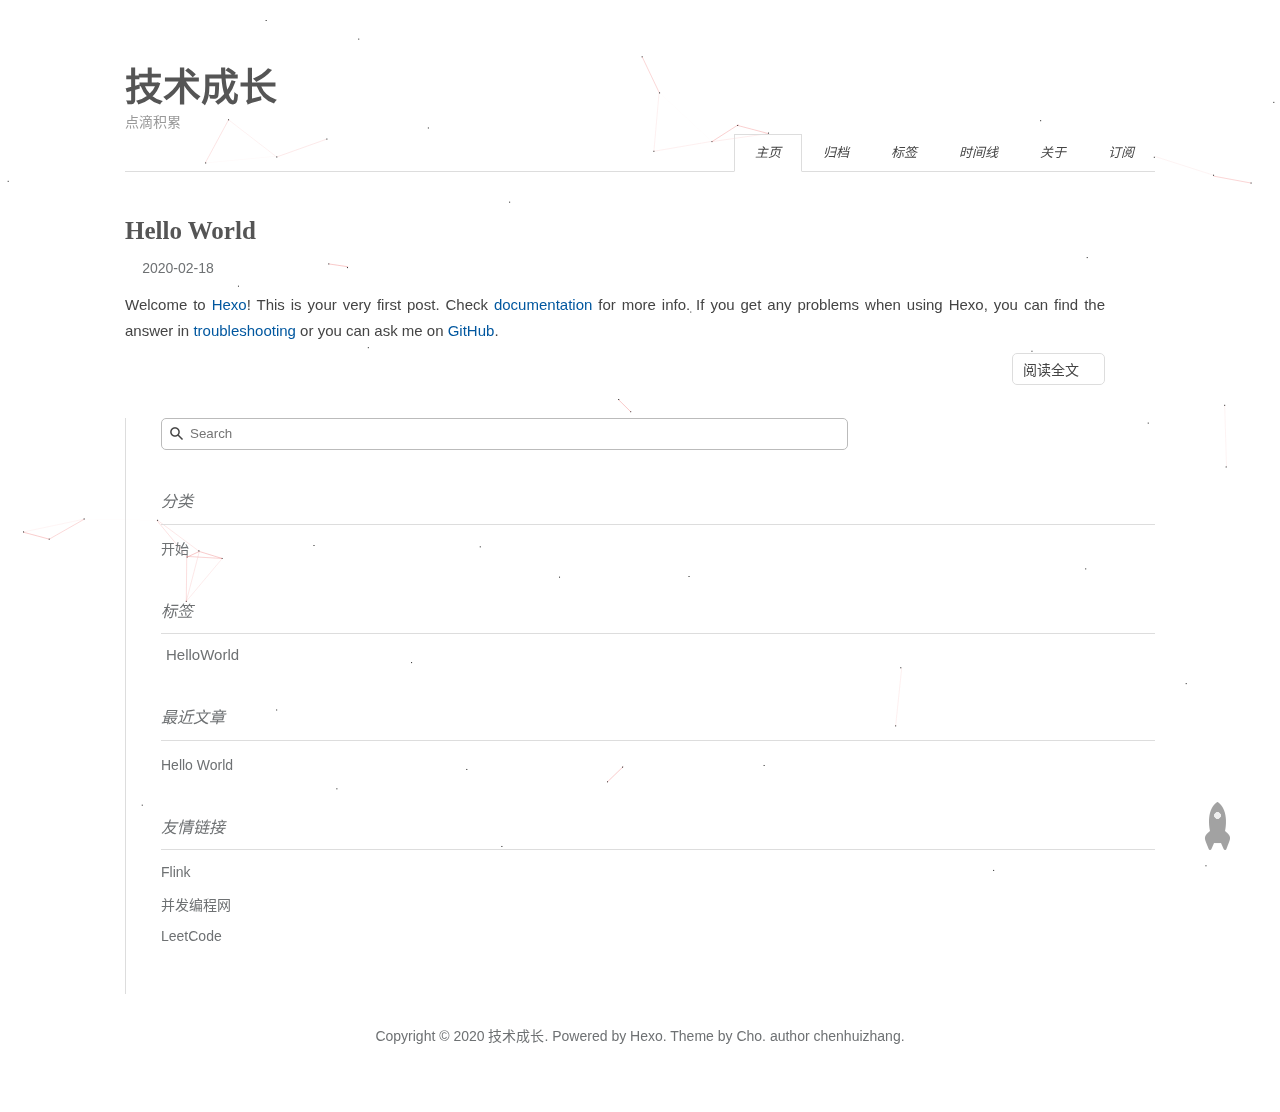
<file: index.html>
<!DOCTYPE html><html lang="zh-CN"><head><meta http-equiv="content-type" content="text/html; charset=utf-8"><meta content="width=device-width, initial-scale=1.0, maximum-scale=1.0, user-scalable=0" name="viewport"><meta content="yes" name="apple-mobile-web-app-capable"><meta content="black-translucent" name="apple-mobile-web-app-status-bar-style"><meta content="telephone=no" name="format-detection"><meta name="description" content="Java Web 大数据"><title>技术成长 | 点滴积累</title><link rel="stylesheet" type="text/css" href="/css/style.css?v=0.0.0"><link rel="stylesheet" type="text/css" href="//lib.baomitu.com/normalize/8.0.1/normalize.min.css"><link rel="stylesheet" type="text/css" href="//lib.baomitu.com/pure/1.0.0/pure-min.css"><link rel="stylesheet" type="text/css" href="//lib.baomitu.com/pure/1.0.0/grids-responsive-min.css"><link rel="stylesheet" href="//lib.baomitu.com/font-awesome/4.7.0/css/font-awesome.min.css"><script type="text/javascript" src="//lib.baomitu.com/jquery/3.4.0/jquery.min.js"></script><link rel="icon" mask="" sizes="any" href="/favicon.ico"><link rel="Shortcut Icon" type="image/x-icon" href="/favicon.ico"><link rel="apple-touch-icon" href="/apple-touch-icon.png"><link rel="apple-touch-icon-precomposed" href="/apple-touch-icon.png"><link rel="alternate" type="application/atom+xml" href="/atom.xml"><meta name="generator" content="Hexo 4.2.0"></head><body><div class="body_container"><div id="header"><div class="site-name"><h1 class="hidden">技术成长</h1><a id="logo" href="/.">技术成长</a><p class="description">点滴积累</p></div><div id="nav-menu"><a class="current" href="/."><i class="fa fa-home"> 主页</i></a><a href="/archives/"><i class="fa fa-archive"> 归档</i></a><a href="/tags/"><i class="fa fa-tag"> 标签</i></a><a href="/timeline/"><i class="fa fa-book"> 时间线</i></a><a href="/about/"><i class="fa fa-user"> 关于</i></a><a href="/atom.xml"><i class="fa fa-rss"> 订阅</i></a></div></div><div class="pure-g" id="layout"><div class="pure-u-1 pure-u-md-3-4"><div class="content_container"><div class="post"><h1 class="post-title"><a href="/2020/02/18/hello-world/">Hello World</a></h1><div class="post-meta">2020-02-18</div><div class="post-content"><p>Welcome to <a href="https://hexo.io/" target="_blank" rel="noopener">Hexo</a>! This is your very first post. Check <a href="https://hexo.io/docs/" target="_blank" rel="noopener">documentation</a> for more info. If you get any problems when using Hexo, you can find the answer in <a href="https://hexo.io/docs/troubleshooting.html" target="_blank" rel="noopener">troubleshooting</a> or you can ask me on <a href="https://github.com/hexojs/hexo/issues" target="_blank" rel="noopener">GitHub</a>.</p></div><p class="readmore"><a href="/2020/02/18/hello-world/">阅读全文</a></p></div><script type="text/x-mathjax-config">MathJax.Hub.Config({
  tex2jax: {inlineMath: [['$','$'], ['\\(','\\)']]}
  });
</script><script type="text/javascript" src="https://cdn.mathjax.org/mathjax/latest/MathJax.js?config=TeX-MML-AM_CHTML" async></script></div></div><div class="pure-u-1-4 hidden_mid_and_down"><div id="sidebar"><div class="widget"><div class="search-form"><input id="local-search-input" placeholder="Search" type="text" name="q" results="0"/><div id="local-search-result"></div></div></div><div class="widget"><div class="widget-title"><i class="fa fa-folder-o"> 分类</i></div><ul class="category-list"><li class="category-list-item"><a class="category-list-link" href="/categories/%E5%BC%80%E5%A7%8B/">开始</a></li></ul></div><div class="widget"><div class="widget-title"><i class="fa fa-star-o"> 标签</i></div><div class="tagcloud"><a href="/tags/HelloWorld/" style="font-size: 15px;">HelloWorld</a></div></div><div class="widget"><div class="widget-title"><i class="fa fa-file-o"> 最近文章</i></div><ul class="post-list"><li class="post-list-item"><a class="post-list-link" href="/2020/02/18/hello-world/">Hello World</a></li></ul></div><div class="widget"><div class="widget-title"><i class="fa fa-external-link"> 友情链接</i></div><ul></ul><a href="https://ververica.cn/developers-resources/" title="Flink" target="_blank">Flink</a><ul></ul><a href="http://ifeve.com/" title="并发编程网" target="_blank">并发编程网</a><ul></ul><a href="https://leetcode-cn.com/" title="LeetCode" target="_blank">LeetCode</a></div></div></div><div class="pure-u-1 pure-u-md-3-4"><div id="footer">Copyright © 2020 <a href="/." rel="nofollow">技术成长.</a> Powered by<a rel="nofollow" target="_blank" href="https://hexo.io"> Hexo.</a><a rel="nofollow" target="_blank" href="https://github.com/tufu9441/maupassant-hexo"> Theme</a> by<a rel="nofollow" target="_blank" href="https://github.com/pagecho"> Cho.</a> author chenhuizhang.</div><script type="text/javascript" color="240,128,128" opacity="0.9" zIndex="-2" count="60" src="/js/canvas-nest/canvas-nest.min.js"></script></div></div><a class="show" id="rocket" href="#top"></a><script type="text/javascript" src="/js/totop.js?v=0.0.0" async></script><script type="text/javascript" src="//lib.baomitu.com/fancybox/3.5.7/jquery.fancybox.min.js" async></script><script type="text/javascript" src="/js/fancybox.js?v=0.0.0" async></script><link rel="stylesheet" type="text/css" href="//lib.baomitu.com/fancybox/3.5.7/jquery.fancybox.min.css"><script type="text/javascript" src="/js/search.js?v=0.0.0"></script><script>var search_path = 'search.xml';
if (search_path.length == 0) {
   search_path = 'search.xml';
}
var path = '/' + search_path;
searchFunc(path, 'local-search-input', 'local-search-result');
</script><script type="text/javascript" color="0,255,255" opacity="0.7" zIndex="-1" count="150" src="//lib.baomitu.com/canvas-nest.js/2.0.4/canvas-nest.umd.js"></script><script type="text/javascript" src="/js/codeblock-resizer.js?v=0.0.0"></script><script type="text/javascript" src="/js/smartresize.js?v=0.0.0"></script></div></body></html>
</file>
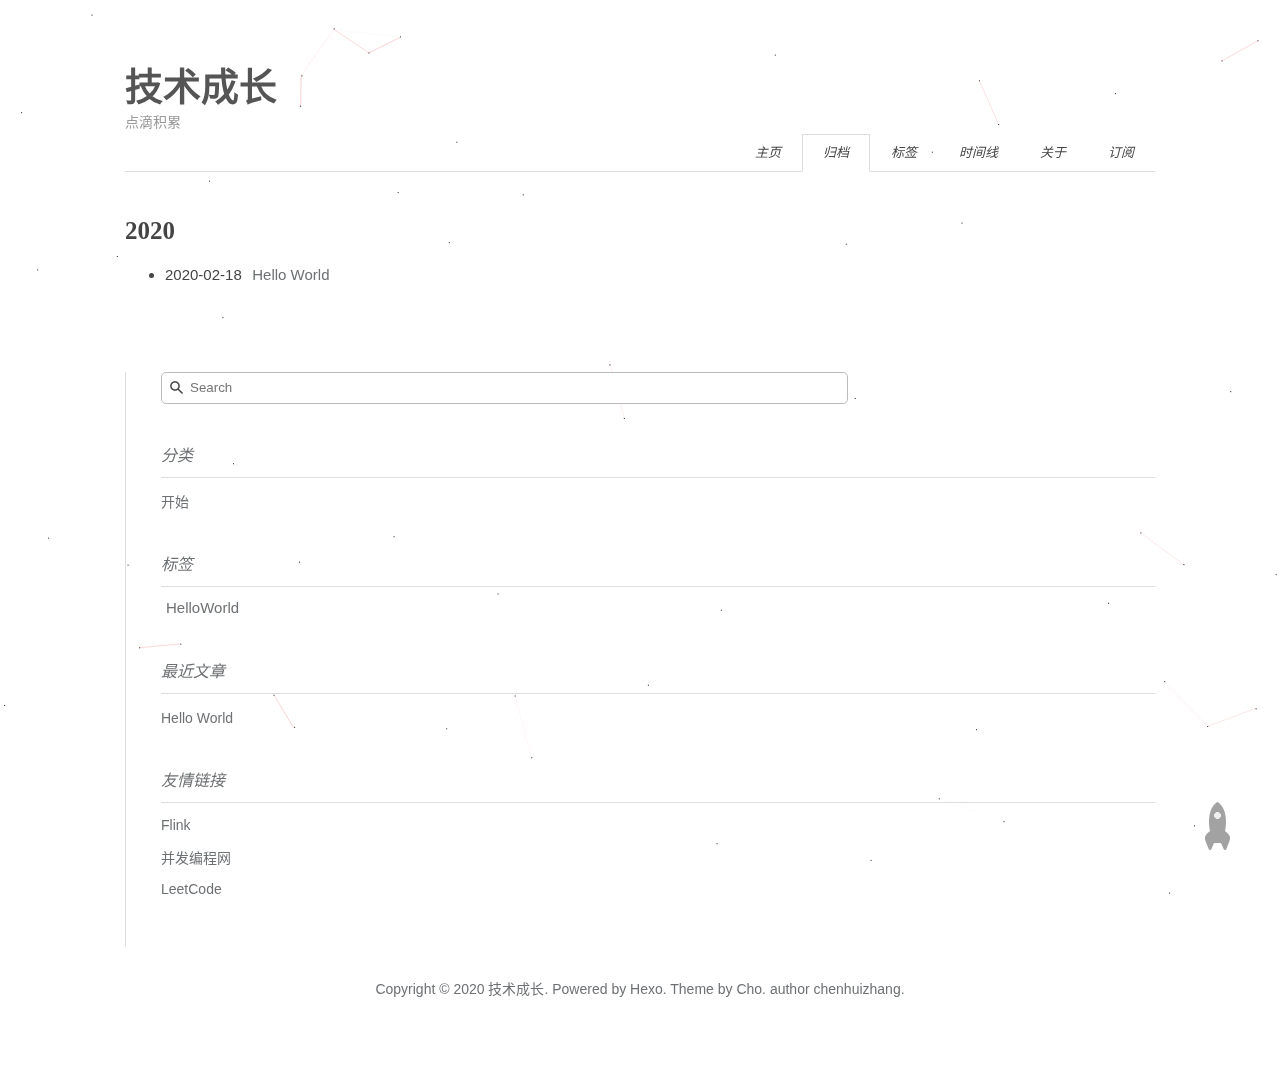
<file: archives/index.html>
<!DOCTYPE html><html lang="zh-CN"><head><meta http-equiv="content-type" content="text/html; charset=utf-8"><meta content="width=device-width, initial-scale=1.0, maximum-scale=1.0, user-scalable=0" name="viewport"><meta content="yes" name="apple-mobile-web-app-capable"><meta content="black-translucent" name="apple-mobile-web-app-status-bar-style"><meta content="telephone=no" name="format-detection"><meta name="description" content="Java Web 大数据"><title>归档 | 技术成长</title><link rel="stylesheet" type="text/css" href="/css/style.css?v=0.0.0"><link rel="stylesheet" type="text/css" href="//lib.baomitu.com/normalize/8.0.1/normalize.min.css"><link rel="stylesheet" type="text/css" href="//lib.baomitu.com/pure/1.0.0/pure-min.css"><link rel="stylesheet" type="text/css" href="//lib.baomitu.com/pure/1.0.0/grids-responsive-min.css"><link rel="stylesheet" href="//lib.baomitu.com/font-awesome/4.7.0/css/font-awesome.min.css"><script type="text/javascript" src="//lib.baomitu.com/jquery/3.4.0/jquery.min.js"></script><link rel="icon" mask="" sizes="any" href="/favicon.ico"><link rel="Shortcut Icon" type="image/x-icon" href="/favicon.ico"><link rel="apple-touch-icon" href="/apple-touch-icon.png"><link rel="apple-touch-icon-precomposed" href="/apple-touch-icon.png"><link rel="alternate" type="application/atom+xml" href="/atom.xml"><meta name="generator" content="Hexo 4.2.0"></head><body><div class="body_container"><div id="header"><div class="site-name"><h1 class="hidden">技术成长</h1><a id="logo" href="/.">技术成长</a><p class="description">点滴积累</p></div><div id="nav-menu"><a href="/."><i class="fa fa-home"> 主页</i></a><a class="current" href="/archives/"><i class="fa fa-archive"> 归档</i></a><a href="/tags/"><i class="fa fa-tag"> 标签</i></a><a href="/timeline/"><i class="fa fa-book"> 时间线</i></a><a href="/about/"><i class="fa fa-user"> 关于</i></a><a href="/atom.xml"><i class="fa fa-rss"> 订阅</i></a></div></div><div class="pure-g" id="layout"><div class="pure-u-1 pure-u-md-3-4"><div class="content_container"><div class="post"><div class="post-archive"><!--Use lodash to classify posts. See https://lodash.com/docs#groupBy--><h2>2020</h2><ul class="listing"><li><span class="date">2020-02-18</span><a href="/2020/02/18/hello-world/" title="Hello World">Hello World</a></li></ul></div></div></div></div><div class="pure-u-1-4 hidden_mid_and_down"><div id="sidebar"><div class="widget"><div class="search-form"><input id="local-search-input" placeholder="Search" type="text" name="q" results="0"/><div id="local-search-result"></div></div></div><div class="widget"><div class="widget-title"><i class="fa fa-folder-o"> 分类</i></div><ul class="category-list"><li class="category-list-item"><a class="category-list-link" href="/categories/%E5%BC%80%E5%A7%8B/">开始</a></li></ul></div><div class="widget"><div class="widget-title"><i class="fa fa-star-o"> 标签</i></div><div class="tagcloud"><a href="/tags/HelloWorld/" style="font-size: 15px;">HelloWorld</a></div></div><div class="widget"><div class="widget-title"><i class="fa fa-file-o"> 最近文章</i></div><ul class="post-list"><li class="post-list-item"><a class="post-list-link" href="/2020/02/18/hello-world/">Hello World</a></li></ul></div><div class="widget"><div class="widget-title"><i class="fa fa-external-link"> 友情链接</i></div><ul></ul><a href="https://ververica.cn/developers-resources/" title="Flink" target="_blank">Flink</a><ul></ul><a href="http://ifeve.com/" title="并发编程网" target="_blank">并发编程网</a><ul></ul><a href="https://leetcode-cn.com/" title="LeetCode" target="_blank">LeetCode</a></div></div></div><div class="pure-u-1 pure-u-md-3-4"><div id="footer">Copyright © 2020 <a href="/." rel="nofollow">技术成长.</a> Powered by<a rel="nofollow" target="_blank" href="https://hexo.io"> Hexo.</a><a rel="nofollow" target="_blank" href="https://github.com/tufu9441/maupassant-hexo"> Theme</a> by<a rel="nofollow" target="_blank" href="https://github.com/pagecho"> Cho.</a> author chenhuizhang.</div><script type="text/javascript" color="240,128,128" opacity="0.9" zIndex="-2" count="60" src="/js/canvas-nest/canvas-nest.min.js"></script></div></div><a class="show" id="rocket" href="#top"></a><script type="text/javascript" src="/js/totop.js?v=0.0.0" async></script><script type="text/javascript" src="//lib.baomitu.com/fancybox/3.5.7/jquery.fancybox.min.js" async></script><script type="text/javascript" src="/js/fancybox.js?v=0.0.0" async></script><link rel="stylesheet" type="text/css" href="//lib.baomitu.com/fancybox/3.5.7/jquery.fancybox.min.css"><script type="text/javascript" src="/js/search.js?v=0.0.0"></script><script>var search_path = 'search.xml';
if (search_path.length == 0) {
   search_path = 'search.xml';
}
var path = '/' + search_path;
searchFunc(path, 'local-search-input', 'local-search-result');
</script><script type="text/javascript" color="0,255,255" opacity="0.7" zIndex="-1" count="150" src="//lib.baomitu.com/canvas-nest.js/2.0.4/canvas-nest.umd.js"></script><script type="text/javascript" src="/js/codeblock-resizer.js?v=0.0.0"></script><script type="text/javascript" src="/js/smartresize.js?v=0.0.0"></script></div></body></html>
</file>
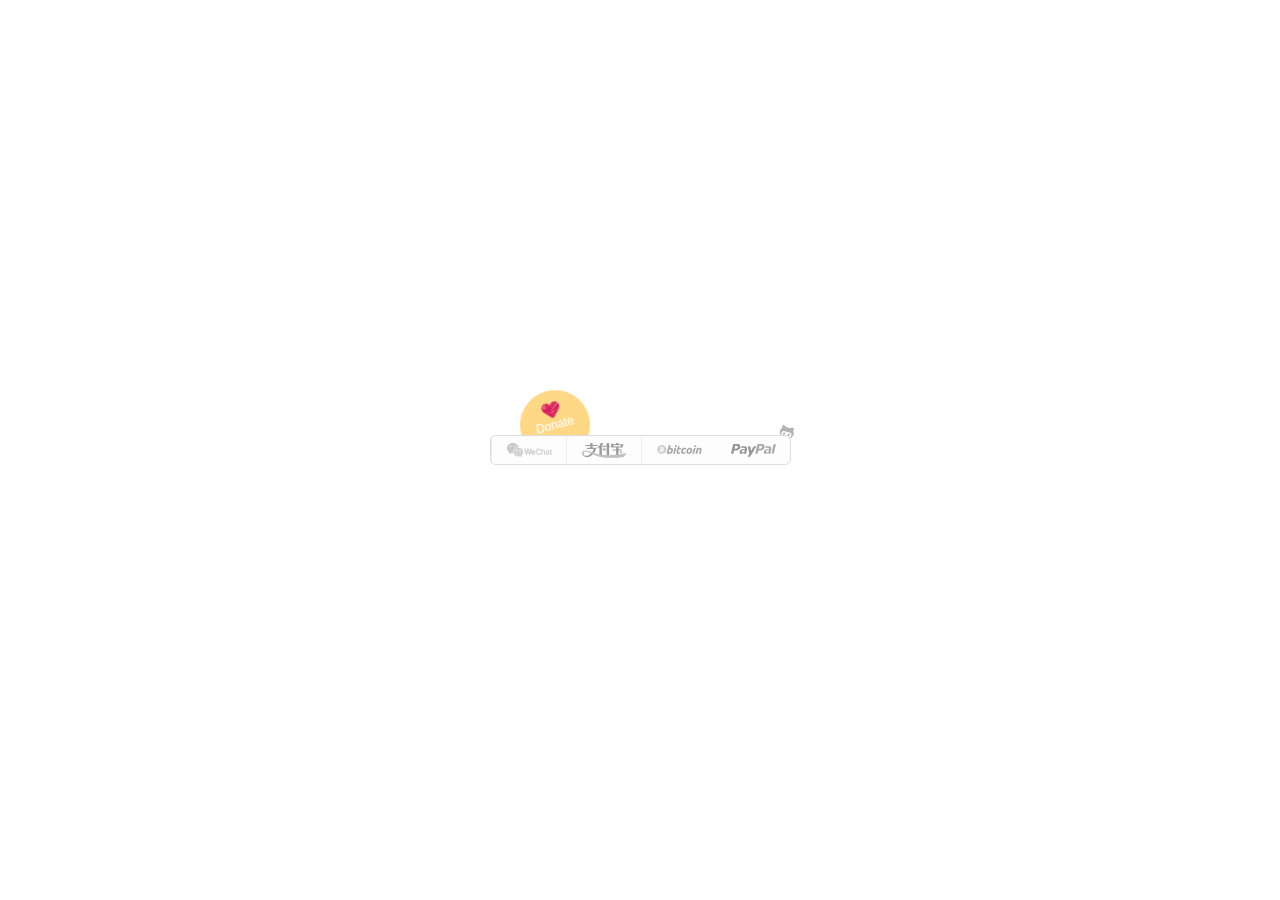
<file: donate/index.html>
<!DOCTYPE html>
<html lang="zh">
<head>
	<meta charset="UTF-8">
	<title>Donate-Page</title>
	<meta name="viewport" content="width=device-width, initial-scale=1, minimum-scale=1.0, maximum-scale=1.0, minimal-ui" /><!--禁止缩放-->
	<link rel="stylesheet" href="../css/donate.css">
	<script src="//lib.baomitu.com/jquery/3.4.0/jquery.min.js"></script>
	<script src="//lib.baomitu.com/clipboard.js/2.0.4/clipboard.min.js"></script>
	<!-- clipboard.js 是 JS 复制文本的库 -->
	<script src="../js/donate.js"></script>
<meta name="generator" content="Hexo 4.2.0"></head>
<body>
	<a id="github" href="https://github.com/Kaiyuan/donate-page" target="_blank" class="pos-f tr3" title="Github"></a>
	<div id="DonateText" class="tr3">Donate</div>
	<ul id="donateBox" class="list pos-f tr3">
		<li id="PayPal"><a href="" target="_blank">PayPal</a></li>
		<li id="BTC" data-footnote="Copy address and show QRCode"><button id="BTCBn"  data-clipboard-target="#btc-key" alt="Copy to clipboard">Bitcoin</button></li>
		<li id="AliPay">AliPay</li>
		<li id="WeChat">WeChat</li>
	</ul>
	<div id="QRBox" class="pos-f left-100">
		<div id="MainBox"></div>
	</div>
	<!-- Bitcoin 账号 -->
	<input id="btc-key" type="text" value="" readonly="readonly">
</body>
</html>
</file>
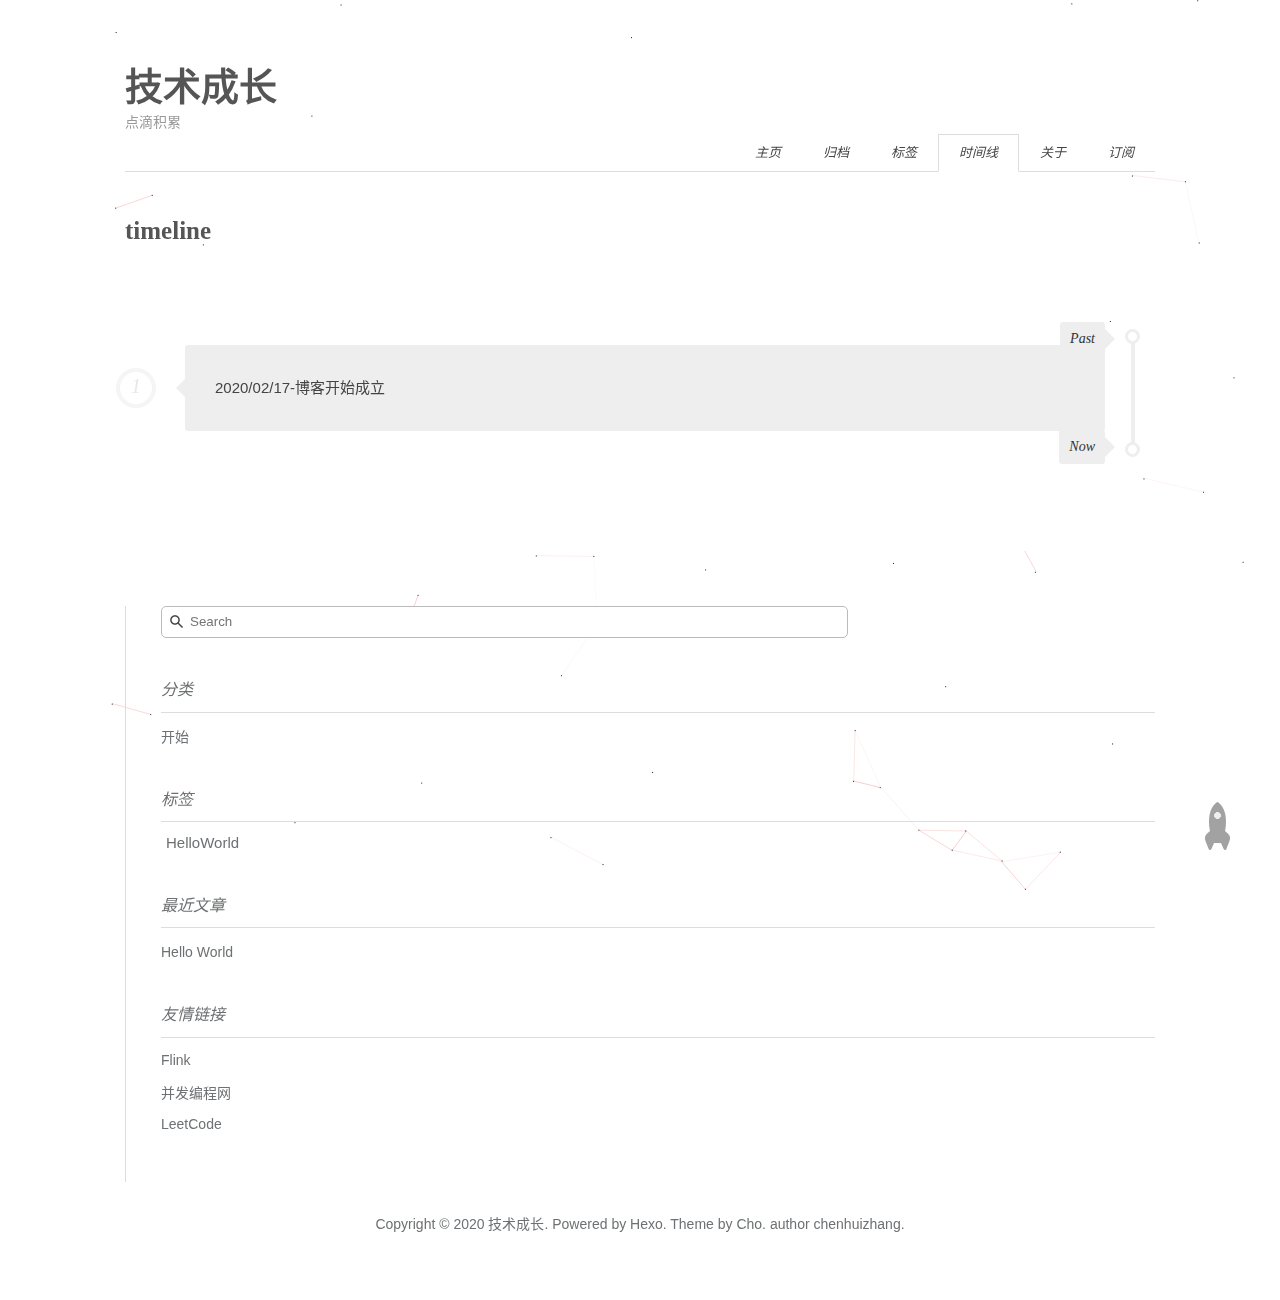
<file: timeline/index.html>
<!DOCTYPE html><html lang="zh-CN"><head><meta http-equiv="content-type" content="text/html; charset=utf-8"><meta content="width=device-width, initial-scale=1.0, maximum-scale=1.0, user-scalable=0" name="viewport"><meta content="yes" name="apple-mobile-web-app-capable"><meta content="black-translucent" name="apple-mobile-web-app-status-bar-style"><meta content="telephone=no" name="format-detection"><meta name="description" content="Java Web 大数据"><title>timeline | 技术成长</title><link rel="stylesheet" type="text/css" href="/css/style.css?v=0.0.0"><link rel="stylesheet" type="text/css" href="//lib.baomitu.com/normalize/8.0.1/normalize.min.css"><link rel="stylesheet" type="text/css" href="//lib.baomitu.com/pure/1.0.0/pure-min.css"><link rel="stylesheet" type="text/css" href="//lib.baomitu.com/pure/1.0.0/grids-responsive-min.css"><link rel="stylesheet" href="//lib.baomitu.com/font-awesome/4.7.0/css/font-awesome.min.css"><script type="text/javascript" src="//lib.baomitu.com/jquery/3.4.0/jquery.min.js"></script><link rel="icon" mask="" sizes="any" href="/favicon.ico"><link rel="Shortcut Icon" type="image/x-icon" href="/favicon.ico"><link rel="apple-touch-icon" href="/apple-touch-icon.png"><link rel="apple-touch-icon-precomposed" href="/apple-touch-icon.png"><link rel="alternate" type="application/atom+xml" href="/atom.xml"><meta name="generator" content="Hexo 4.2.0"></head><body><div class="body_container"><div id="header"><div class="site-name"><h1 class="hidden">timeline</h1><a id="logo" href="/.">技术成长</a><p class="description">点滴积累</p></div><div id="nav-menu"><a href="/."><i class="fa fa-home"> 主页</i></a><a href="/archives/"><i class="fa fa-archive"> 归档</i></a><a href="/tags/"><i class="fa fa-tag"> 标签</i></a><a class="current" href="/timeline/"><i class="fa fa-book"> 时间线</i></a><a href="/about/"><i class="fa fa-user"> 关于</i></a><a href="/atom.xml"><i class="fa fa-rss"> 订阅</i></a></div></div><div class="pure-g" id="layout"><div class="pure-u-1 pure-u-md-3-4"><div class="content_container"><div class="post"><h1 class="post-title">timeline</h1><div class="post-content"><section id="process"><div class="container"><div class="row"><div class="col-xs-12 col-sm-12 col-md-8 col-md-offset-2"><div class="timeline-centered"><div class="line"></div><div class="present">Past</div><div class="dot_tp"></div><div class="born">Now</div><div class="dot_bt"></div><div class="timeline-entry"><div class="timeline-entry-inner"><div class="timeline-icon wow fadeInUp" data-wow-delay="0.2s"><span class="number">1</span></div><div class="timeline-label wow fadeInUp" data-wow-delay="0.2s"><span class="word">2020/02/17-博客开始成立</span></div></div></div></div></div></div></div></section></div></div></div></div><div class="pure-u-1-4 hidden_mid_and_down"><div id="sidebar"><div class="widget"><div class="search-form"><input id="local-search-input" placeholder="Search" type="text" name="q" results="0"/><div id="local-search-result"></div></div></div><div class="widget"><div class="widget-title"><i class="fa fa-folder-o"> 分类</i></div><ul class="category-list"><li class="category-list-item"><a class="category-list-link" href="/categories/%E5%BC%80%E5%A7%8B/">开始</a></li></ul></div><div class="widget"><div class="widget-title"><i class="fa fa-star-o"> 标签</i></div><div class="tagcloud"><a href="/tags/HelloWorld/" style="font-size: 15px;">HelloWorld</a></div></div><div class="widget"><div class="widget-title"><i class="fa fa-file-o"> 最近文章</i></div><ul class="post-list"><li class="post-list-item"><a class="post-list-link" href="/2020/02/18/hello-world/">Hello World</a></li></ul></div><div class="widget"><div class="widget-title"><i class="fa fa-external-link"> 友情链接</i></div><ul></ul><a href="https://ververica.cn/developers-resources/" title="Flink" target="_blank">Flink</a><ul></ul><a href="http://ifeve.com/" title="并发编程网" target="_blank">并发编程网</a><ul></ul><a href="https://leetcode-cn.com/" title="LeetCode" target="_blank">LeetCode</a></div></div></div><div class="pure-u-1 pure-u-md-3-4"><div id="footer">Copyright © 2020 <a href="/." rel="nofollow">技术成长.</a> Powered by<a rel="nofollow" target="_blank" href="https://hexo.io"> Hexo.</a><a rel="nofollow" target="_blank" href="https://github.com/tufu9441/maupassant-hexo"> Theme</a> by<a rel="nofollow" target="_blank" href="https://github.com/pagecho"> Cho.</a> author chenhuizhang.</div><script type="text/javascript" color="240,128,128" opacity="0.9" zIndex="-2" count="60" src="/js/canvas-nest/canvas-nest.min.js"></script></div></div><a class="show" id="rocket" href="#top"></a><script type="text/javascript" src="/js/totop.js?v=0.0.0" async></script><script type="text/javascript" src="//lib.baomitu.com/fancybox/3.5.7/jquery.fancybox.min.js" async></script><script type="text/javascript" src="/js/fancybox.js?v=0.0.0" async></script><link rel="stylesheet" type="text/css" href="//lib.baomitu.com/fancybox/3.5.7/jquery.fancybox.min.css"><script type="text/javascript" src="/js/search.js?v=0.0.0"></script><script>var search_path = 'search.xml';
if (search_path.length == 0) {
   search_path = 'search.xml';
}
var path = '/' + search_path;
searchFunc(path, 'local-search-input', 'local-search-result');
</script><script type="text/javascript" color="0,255,255" opacity="0.7" zIndex="-1" count="150" src="//lib.baomitu.com/canvas-nest.js/2.0.4/canvas-nest.umd.js"></script><script type="text/javascript" src="/js/codeblock-resizer.js?v=0.0.0"></script><script type="text/javascript" src="/js/smartresize.js?v=0.0.0"></script></div></body></html>
</file>
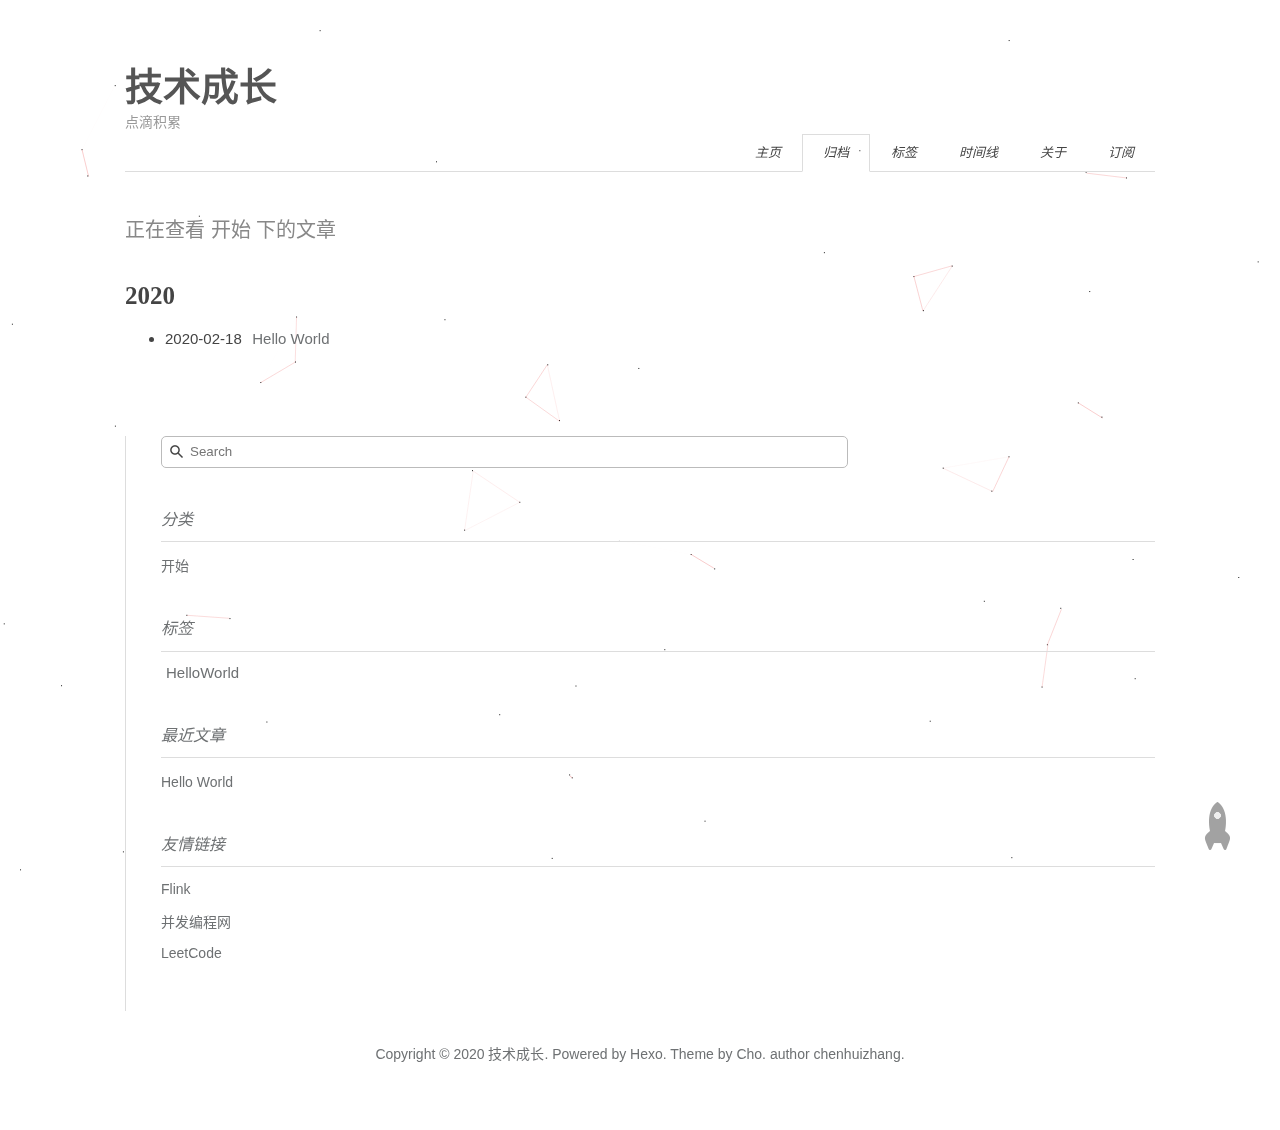
<file: categories/开始/index.html>
<!DOCTYPE html><html lang="zh-CN"><head><meta http-equiv="content-type" content="text/html; charset=utf-8"><meta content="width=device-width, initial-scale=1.0, maximum-scale=1.0, user-scalable=0" name="viewport"><meta content="yes" name="apple-mobile-web-app-capable"><meta content="black-translucent" name="apple-mobile-web-app-status-bar-style"><meta content="telephone=no" name="format-detection"><meta name="description" content="Java Web 大数据"><title>开始 | 技术成长</title><link rel="stylesheet" type="text/css" href="/css/style.css?v=0.0.0"><link rel="stylesheet" type="text/css" href="//lib.baomitu.com/normalize/8.0.1/normalize.min.css"><link rel="stylesheet" type="text/css" href="//lib.baomitu.com/pure/1.0.0/pure-min.css"><link rel="stylesheet" type="text/css" href="//lib.baomitu.com/pure/1.0.0/grids-responsive-min.css"><link rel="stylesheet" href="//lib.baomitu.com/font-awesome/4.7.0/css/font-awesome.min.css"><script type="text/javascript" src="//lib.baomitu.com/jquery/3.4.0/jquery.min.js"></script><link rel="icon" mask="" sizes="any" href="/favicon.ico"><link rel="Shortcut Icon" type="image/x-icon" href="/favicon.ico"><link rel="apple-touch-icon" href="/apple-touch-icon.png"><link rel="apple-touch-icon-precomposed" href="/apple-touch-icon.png"><link rel="alternate" type="application/atom+xml" href="/atom.xml"><meta name="generator" content="Hexo 4.2.0"></head><body><div class="body_container"><div id="header"><div class="site-name"><h1 class="hidden">技术成长</h1><a id="logo" href="/.">技术成长</a><p class="description">点滴积累</p></div><div id="nav-menu"><a href="/."><i class="fa fa-home"> 主页</i></a><a class="current" href="/archives/"><i class="fa fa-archive"> 归档</i></a><a href="/tags/"><i class="fa fa-tag"> 标签</i></a><a href="/timeline/"><i class="fa fa-book"> 时间线</i></a><a href="/about/"><i class="fa fa-user"> 关于</i></a><a href="/atom.xml"><i class="fa fa-rss"> 订阅</i></a></div></div><div class="pure-g" id="layout"><div class="pure-u-1 pure-u-md-3-4"><div class="content_container"><h1 class="label-title">正在查看 开始 下的文章</h1><div class="post"><div class="post-archive"><!--Use lodash to classify posts. See https://lodash.com/docs#groupBy--><h2>2020</h2><ul class="listing"><li><span class="date">2020-02-18</span><a href="/2020/02/18/hello-world/" title="Hello World">Hello World</a></li></ul></div></div></div></div><div class="pure-u-1-4 hidden_mid_and_down"><div id="sidebar"><div class="widget"><div class="search-form"><input id="local-search-input" placeholder="Search" type="text" name="q" results="0"/><div id="local-search-result"></div></div></div><div class="widget"><div class="widget-title"><i class="fa fa-folder-o"> 分类</i></div><ul class="category-list"><li class="category-list-item"><a class="category-list-link" href="/categories/%E5%BC%80%E5%A7%8B/">开始</a></li></ul></div><div class="widget"><div class="widget-title"><i class="fa fa-star-o"> 标签</i></div><div class="tagcloud"><a href="/tags/HelloWorld/" style="font-size: 15px;">HelloWorld</a></div></div><div class="widget"><div class="widget-title"><i class="fa fa-file-o"> 最近文章</i></div><ul class="post-list"><li class="post-list-item"><a class="post-list-link" href="/2020/02/18/hello-world/">Hello World</a></li></ul></div><div class="widget"><div class="widget-title"><i class="fa fa-external-link"> 友情链接</i></div><ul></ul><a href="https://ververica.cn/developers-resources/" title="Flink" target="_blank">Flink</a><ul></ul><a href="http://ifeve.com/" title="并发编程网" target="_blank">并发编程网</a><ul></ul><a href="https://leetcode-cn.com/" title="LeetCode" target="_blank">LeetCode</a></div></div></div><div class="pure-u-1 pure-u-md-3-4"><div id="footer">Copyright © 2020 <a href="/." rel="nofollow">技术成长.</a> Powered by<a rel="nofollow" target="_blank" href="https://hexo.io"> Hexo.</a><a rel="nofollow" target="_blank" href="https://github.com/tufu9441/maupassant-hexo"> Theme</a> by<a rel="nofollow" target="_blank" href="https://github.com/pagecho"> Cho.</a> author chenhuizhang.</div><script type="text/javascript" color="240,128,128" opacity="0.9" zIndex="-2" count="60" src="/js/canvas-nest/canvas-nest.min.js"></script></div></div><a class="show" id="rocket" href="#top"></a><script type="text/javascript" src="/js/totop.js?v=0.0.0" async></script><script type="text/javascript" src="//lib.baomitu.com/fancybox/3.5.7/jquery.fancybox.min.js" async></script><script type="text/javascript" src="/js/fancybox.js?v=0.0.0" async></script><link rel="stylesheet" type="text/css" href="//lib.baomitu.com/fancybox/3.5.7/jquery.fancybox.min.css"><script type="text/javascript" src="/js/search.js?v=0.0.0"></script><script>var search_path = 'search.xml';
if (search_path.length == 0) {
   search_path = 'search.xml';
}
var path = '/' + search_path;
searchFunc(path, 'local-search-input', 'local-search-result');
</script><script type="text/javascript" color="0,255,255" opacity="0.7" zIndex="-1" count="150" src="//lib.baomitu.com/canvas-nest.js/2.0.4/canvas-nest.umd.js"></script><script type="text/javascript" src="/js/codeblock-resizer.js?v=0.0.0"></script><script type="text/javascript" src="/js/smartresize.js?v=0.0.0"></script></div></body></html>
</file>
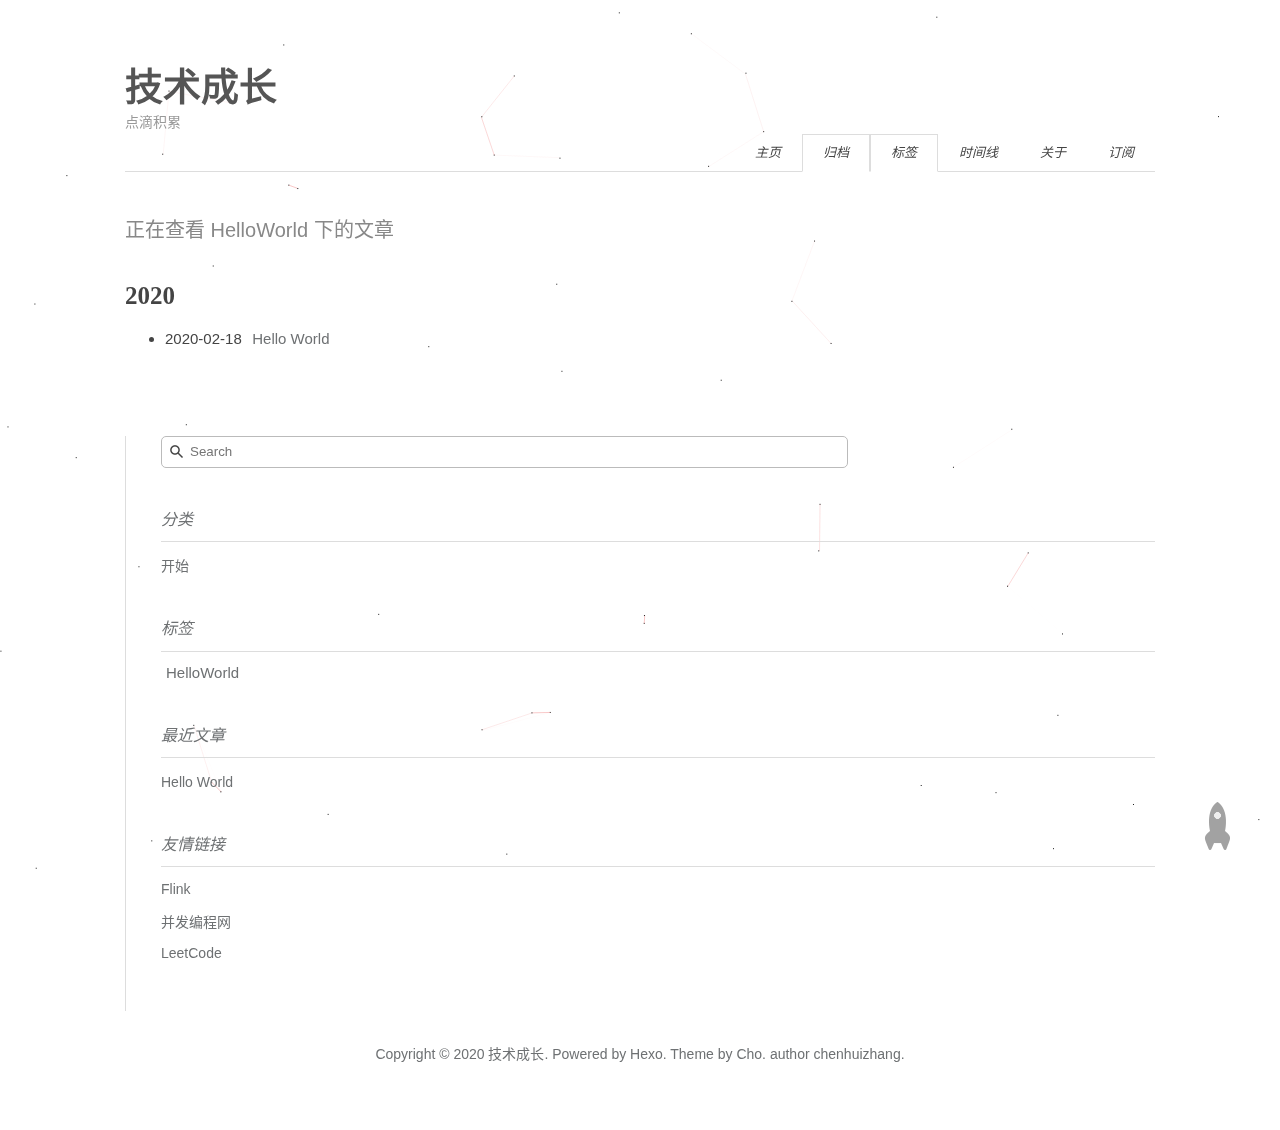
<file: tags/HelloWorld/index.html>
<!DOCTYPE html><html lang="zh-CN"><head><meta http-equiv="content-type" content="text/html; charset=utf-8"><meta content="width=device-width, initial-scale=1.0, maximum-scale=1.0, user-scalable=0" name="viewport"><meta content="yes" name="apple-mobile-web-app-capable"><meta content="black-translucent" name="apple-mobile-web-app-status-bar-style"><meta content="telephone=no" name="format-detection"><meta name="description" content="Java Web 大数据"><title>HelloWorld | 技术成长</title><link rel="stylesheet" type="text/css" href="/css/style.css?v=0.0.0"><link rel="stylesheet" type="text/css" href="//lib.baomitu.com/normalize/8.0.1/normalize.min.css"><link rel="stylesheet" type="text/css" href="//lib.baomitu.com/pure/1.0.0/pure-min.css"><link rel="stylesheet" type="text/css" href="//lib.baomitu.com/pure/1.0.0/grids-responsive-min.css"><link rel="stylesheet" href="//lib.baomitu.com/font-awesome/4.7.0/css/font-awesome.min.css"><script type="text/javascript" src="//lib.baomitu.com/jquery/3.4.0/jquery.min.js"></script><link rel="icon" mask="" sizes="any" href="/favicon.ico"><link rel="Shortcut Icon" type="image/x-icon" href="/favicon.ico"><link rel="apple-touch-icon" href="/apple-touch-icon.png"><link rel="apple-touch-icon-precomposed" href="/apple-touch-icon.png"><link rel="alternate" type="application/atom+xml" href="/atom.xml"><meta name="generator" content="Hexo 4.2.0"></head><body><div class="body_container"><div id="header"><div class="site-name"><h1 class="hidden">技术成长</h1><a id="logo" href="/.">技术成长</a><p class="description">点滴积累</p></div><div id="nav-menu"><a href="/."><i class="fa fa-home"> 主页</i></a><a class="current" href="/archives/"><i class="fa fa-archive"> 归档</i></a><a class="current" href="/tags/"><i class="fa fa-tag"> 标签</i></a><a href="/timeline/"><i class="fa fa-book"> 时间线</i></a><a href="/about/"><i class="fa fa-user"> 关于</i></a><a href="/atom.xml"><i class="fa fa-rss"> 订阅</i></a></div></div><div class="pure-g" id="layout"><div class="pure-u-1 pure-u-md-3-4"><div class="content_container"><h1 class="label-title">正在查看 HelloWorld 下的文章</h1><div class="post"><div class="post-archive"><!--Use lodash to classify posts. See https://lodash.com/docs#groupBy--><h2>2020</h2><ul class="listing"><li><span class="date">2020-02-18</span><a href="/2020/02/18/hello-world/" title="Hello World">Hello World</a></li></ul></div></div></div></div><div class="pure-u-1-4 hidden_mid_and_down"><div id="sidebar"><div class="widget"><div class="search-form"><input id="local-search-input" placeholder="Search" type="text" name="q" results="0"/><div id="local-search-result"></div></div></div><div class="widget"><div class="widget-title"><i class="fa fa-folder-o"> 分类</i></div><ul class="category-list"><li class="category-list-item"><a class="category-list-link" href="/categories/%E5%BC%80%E5%A7%8B/">开始</a></li></ul></div><div class="widget"><div class="widget-title"><i class="fa fa-star-o"> 标签</i></div><div class="tagcloud"><a href="/tags/HelloWorld/" style="font-size: 15px;">HelloWorld</a></div></div><div class="widget"><div class="widget-title"><i class="fa fa-file-o"> 最近文章</i></div><ul class="post-list"><li class="post-list-item"><a class="post-list-link" href="/2020/02/18/hello-world/">Hello World</a></li></ul></div><div class="widget"><div class="widget-title"><i class="fa fa-external-link"> 友情链接</i></div><ul></ul><a href="https://ververica.cn/developers-resources/" title="Flink" target="_blank">Flink</a><ul></ul><a href="http://ifeve.com/" title="并发编程网" target="_blank">并发编程网</a><ul></ul><a href="https://leetcode-cn.com/" title="LeetCode" target="_blank">LeetCode</a></div></div></div><div class="pure-u-1 pure-u-md-3-4"><div id="footer">Copyright © 2020 <a href="/." rel="nofollow">技术成长.</a> Powered by<a rel="nofollow" target="_blank" href="https://hexo.io"> Hexo.</a><a rel="nofollow" target="_blank" href="https://github.com/tufu9441/maupassant-hexo"> Theme</a> by<a rel="nofollow" target="_blank" href="https://github.com/pagecho"> Cho.</a> author chenhuizhang.</div><script type="text/javascript" color="240,128,128" opacity="0.9" zIndex="-2" count="60" src="/js/canvas-nest/canvas-nest.min.js"></script></div></div><a class="show" id="rocket" href="#top"></a><script type="text/javascript" src="/js/totop.js?v=0.0.0" async></script><script type="text/javascript" src="//lib.baomitu.com/fancybox/3.5.7/jquery.fancybox.min.js" async></script><script type="text/javascript" src="/js/fancybox.js?v=0.0.0" async></script><link rel="stylesheet" type="text/css" href="//lib.baomitu.com/fancybox/3.5.7/jquery.fancybox.min.css"><script type="text/javascript" src="/js/search.js?v=0.0.0"></script><script>var search_path = 'search.xml';
if (search_path.length == 0) {
   search_path = 'search.xml';
}
var path = '/' + search_path;
searchFunc(path, 'local-search-input', 'local-search-result');
</script><script type="text/javascript" color="0,255,255" opacity="0.7" zIndex="-1" count="150" src="//lib.baomitu.com/canvas-nest.js/2.0.4/canvas-nest.umd.js"></script><script type="text/javascript" src="/js/codeblock-resizer.js?v=0.0.0"></script><script type="text/javascript" src="/js/smartresize.js?v=0.0.0"></script></div></body></html>
</file>
<file: css/style.css>
/**
 *
 * @package Maupassant
 * @author cho
 * @version 2.0
 * @link http://chopstack.com
 */
/*
pure css setting
When setting the primary font stack, apply it to the Pure grid units along
with `html`, `button`, `input`, `select`, and `textarea`. Pure Grids use
specific font stacks to ensure the greatest OS/browser compatibility.
*/
html, button, input, select, textarea,
.MJXc-TeX-unknown-R,
.pure-g [class*="pure-u"] {
  /* Set your content font stack here: */
  font-family: "PingFangSC-Regular", Helvetica, "Helvetica Neue", "Segoe UI", "Hiragino Sans GB", "Source Han Sans CN", "Microsoft YaHei", "STHeiti", "WenQuanYi Micro Hei", sans-serif !important; }

body {
  background-color: #FFF;
  color: #444;
  font-family: "TIBch", "Classic Grotesque W01", "Helvetica Neue", Arial, "Hiragino Sans GB", "STHeiti", "Microsoft YaHei", "WenQuanYi Micro Hei", SimSun, sans-serif;
  -webkit-font-smoothing: antialiased;
  -moz-osx-font-smoothing: grayscale;
  font-size: 14px; }

.body_container {
  padding: 0 60px;
  max-width: 1150px;
  margin: 0 auto; }

.content_container {
  padding-right: 50px;
  padding-top: 20px; }

a, button.submit {
  color: #6E7173;
  text-decoration: none;
  -webkit-transition: all .1s ease-in;
  -moz-transition: all .1s ease-in;
  -o-transition: all .1s ease-in;
  transition: all .1s ease-in; }

a:hover, a:active {
  color: #444; }

a:focus {
  outline: auto; }

.clear {
  clear: both; }

div {
  box-sizing: border-box; }

#header {
  padding: 58px 0 0;
  text-align: left;
  border-bottom: 1px solid #ddd;
  position: relative; }
  #header .site-name {
    margin-bottom: 40px; }
    #header .site-name h1 {
      padding: 0;
      margin: 0;
      height: 0;
      overflow: hidden; }
    #header .site-name #logo {
      font: bold 38px/1.12 "Times New Roman", Georgia, Times, sans-serif;
      color: #555; }
      #header .site-name #logo span, #header .site-name #logo:hover {
        color: #777; }
    #header .site-name .description {
      margin: .2em 0 0;
      color: #999; }
  #header #nav-menu {
    margin: 10px 0 -1px;
    padding: 0;
    position: absolute;
    right: 0;
    bottom: 0; }
    #header #nav-menu a {
      display: inline-block;
      padding: 3px 20px 3px;
      line-height: 30px;
      color: #444;
      font-size: 13px;
      border: 1px solid transparent; }
      #header #nav-menu a:hover {
        border-bottom-color: #444; }
      #header #nav-menu a.current {
        border: 1px solid #ddd;
        border-bottom-color: #fff; }

#sidebar {
  border-left: 1px solid #ddd;
  padding-left: 35px;
  margin-top: 40px;
  padding-bottom: 20px;
  word-wrap: break-word; }
  #sidebar .widget {
    margin-bottom: 30px; }
    #sidebar .widget .widget-title {
      color: #6E7173;
      line-height: 2.7;
      margin-top: 0;
      font-size: 16px;
      border-bottom: 1px solid #ddd;
      display: block;
      font-weight: normal; }
    #sidebar .widget .comments-title {
      color: #6E7173;
      line-height: 2.7;
      margin-top: 0;
      font-size: 16px;
      border-bottom: 0px solid #ddd;
      display: block;
      font-weight: normal; }
    #sidebar .widget .tagcloud {
      margin-top: 10px; }
      #sidebar .widget .tagcloud a {
        line-height: 1.5;
        padding: 5px; }
    #sidebar .widget ul {
      list-style: none;
      padding: 0; }
      #sidebar .widget ul li {
        margin: 5px 0;
        line-height: 1.5; }
    #sidebar .widget .category-list-count {
      padding-left: 5px;
      color: #6E7173; }
    #sidebar .widget .category-list-count::before {
      content: "("; }
    #sidebar .widget .category-list-count::after {
      content: ")"; }
    #sidebar .widget .search-form {
      position: relative;
      overflow: hidden; }
      #sidebar .widget .search-form input {
        background: #fff 8px 8px no-repeat url([data-uri]%2BR8AAAACXBIWXMAAAsTAAALEwEAmpwYAAAAIGNIUk0AAG11AABzoAAA%2FN0AAINkAABw6AAA7GgAADA%2BAAAQkOTsmeoAAAESSURBVHjajNCxS9VRGMbxz71E4OwgoXPQxVEpXCI47%2BZqGP0LCoJO7UVD3QZzb3SwcHB7F3Uw3Zpd%2FAPCcJKG7Dj4u%2FK7Pwp94HDg5Xyf5z1Pr9YKImKANTzFXxzjU2ae6qhXaxURr%2FAFl9hHDy%2FwEK8z89sYVEp5gh84wMvMvGiSJ%2FEV85jNzLMR1McqfmN5BEBmnmMJFSvtpH7jdJiZv7q7Z%2BZPfMdcF6rN%2FT%2F1m2LGBkd4HhFT3dcRMY2FpskxaLNpayciHrWAGeziD7b%2BVfkithuTk8bkGa4wgWFmbrSTZOYeBvjc%2BucQj%2FEe6xHx4Taq1nrnKaW8K6XUUsrHWuvNevdRRLzFGwzvDbXAB9cDAHvhedDruuxSAAAAAElFTkSuQmCC);
        padding: 7px 11px 7px 28px;
        line-height: 16px;
        border: 1px solid #bbb;
        width: 65%;
        -webkit-border-radius: 5px;
        -moz-border-radius: 5px;
        -ms-border-radius: 5px;
        -o-border-radius: 5px;
        border-radius: 5px;
        -webkit-box-shadow: none;
        -moz-box-shadow: none;
        box-shadow: none; }

/* title for search result or tagged posts*/
.label-title {
  margin-top: 1.1em;
  font-size: 20px;
  font-weight: normal;
  color: #888; }

.post {
  padding: 25px 0 15px; }
  .post .post-title {
    margin: 0;
    color: #555;
    text-align: left;
    font: bold 25px/1.1 "ff-tisa-web-pro", Cambria, "Times New Roman", Georgia, Times, sans-serif; }
    .post .post-title a {
      color: #555; }
  .post .post-meta {
    padding: 0;
    margin: 15px 0 0;
    color: #6E7173;
    float: left;
    display: inline;
    text-indent: .15em; }
    .post .post-meta:before {
      font-family: "FontAwesome";
      content: "\f073";
      padding-right: 0.3em; }
    .post .post-meta .category:before {
      font-family: "FontAwesome";
      content: "\f07c";
      padding-right: 0.3em; }
    .post .post-meta #busuanzi_value_page_pv:before {
      font-family: "FontAwesome";
      content: "\f024";
      padding-right: 0.3em; }
  .post .ds-thread-count {
    padding: 0;
    margin: 15px 0 0;
    color: #6E7173;
    float: right;
    display: inline;
    text-indent: .15em; }
    .post .ds-thread-count:before {
      font-family: "FontAwesome";
      content: "\f0e5";
      padding-right: 0.3em; }
    .post .ds-thread-count:hover {
      color: #444; }
  .post .disqus-comment-count {
    padding: 0;
    margin: 15px 0 0;
    color: #6E7173;
    float: right;
    display: inline;
    text-indent: .15em; }
    .post .disqus-comment-count:before {
      font-family: "FontAwesome";
      content: "\f0e5";
      padding-right: 0.3em; }
    .post .disqus-comment-count:hover {
      color: #444; }
  .post .post-content {
    clear: left;
    font-size: 15px;
    line-height: 1.77;
    color: #444;
    padding-top: 15px;
    text-align: justify;
    text-justify: distribute;
    word-break: normal; }
    .post .post-content h2 {
      margin: 1.4em 0 1.1em;
      border-bottom: 1px solid #eee;
      overflow: hidden; }
    .post .post-content h3 {
      margin: 1.4em 0 1.1em; }
    .post .post-content pre code {
      padding: 0 2em; }
    .post .post-content p {
      margin: 0 0 1.234em;
      word-break: break-word;
      overflow-wrap: break-word; }
      .post .post-content p code {
        display: inline-block;
        margin: 0 5px;
        padding: 0 5px;
        background: #f7f8f8;
        font-family: Menlo, Consolas, monospace !important; }
      .post .post-content p a {
        color: #01579f;
        padding-bottom: 2px;
        word-break: normal; }
        .post .post-content p a:hover {
          text-decoration: underline; }
    .post .post-content .caption {
      color: #444;
      display: block;
      font-size: 0.9em;
      margin-top: 0.1em;
      position: relative;
      text-align: center; }
    .post .post-content hr {
      margin: 2.4em auto;
      border: none;
      border-top: 1px solid #eee;
      position: relative; }
    .post .post-content img {
      max-width: 100%;
      padding: 0.5em 0;
      margin: auto;
      display: block; }
    .post .post-content ul, .post .post-content ol {
      border-radius: 3px;
      margin: 1em 0; }
      .post .post-content ul ul, .post .post-content ol ul {
        margin: 0; }
      .post .post-content ul code, .post .post-content ol code {
        display: inline-block;
        margin: 0 5px;
        padding: 0px 5px;
        background: #f7f8f8;
        font-family: Menlo, Consolas, monospace !important; }
      .post .post-content ul a, .post .post-content ol a {
        color: #01579f;
        padding-bottom: 2px;
        word-break: normal; }
        .post .post-content ul a:hover, .post .post-content ol a:hover {
          text-decoration: underline; }
    .post .post-content .tagcloud {
      margin: 0 0 30px 0; }
      .post .post-content .tagcloud a {
        padding: 0px 5px;
        margin: 3px;
        display: inline-block;
        border: 1px solid #808080;
        border-radius: 999em;
        color: #aaa; }
        .post .post-content .tagcloud a:hover {
          color: #fff;
          border: 1px solid #808080;
          background: #808080; }
    .post .post-content .one-tag-list {
      margin: 30px 0; }
      .post .post-content .one-tag-list .tag-name .tag-text {
        margin-left: 5px;
        font-size: 16px;
        font-weight: bold; }
  .post .tags {
    padding-bottom: 1em; }
    .post .tags a {
      margin-right: .5em; }
      .post .tags a:before {
        font-family: "FontAwesome";
        content: "\f0c6";
        padding-right: 0.3em; }

.page-navigator {
  border-top: 1px solid #ddd;
  list-style: none;
  margin-top: 25px;
  padding: 25px 0 0;
  font-size: 14px;
  text-align: center; }
  .page-navigator .page-number {
    display: inline-block;
    margin: 0 5px 5px 0; }
  .page-navigator a, .page-navigator span {
    display: inline-block;
    height: 25px;
    line-height: 25px;
    padding: 5px 9px;
    border: 1px solid #DDD;
    text-align: center; }
    .page-navigator a:hover, .page-navigator span:hover {
      background: #F8F8F8;
      border-bottom-color: #D26911; }
    .page-navigator a.prev, .page-navigator span.prev {
      float: left; }
      .page-navigator a.prev:before, .page-navigator span.prev:before {
        font-family: "FontAwesome";
        content: "\f100";
        padding-right: 0.3em; }
    .page-navigator a.next, .page-navigator span.next {
      float: right; }
      .page-navigator a.next:after, .page-navigator span.next:after {
        font-family: "FontAwesome";
        content: "\f101";
        padding-left: 0.3em; }
  .page-navigator .current {
    background: #F8F8F8;
    border-bottom-color: #D26911; }
  .page-navigator .space {
    border: none;
    padding: 5px 5px; }

#footer {
  padding: .8em 0 3.6em;
  margin-top: 1em;
  line-height: 2.5;
  color: #6E7173;
  text-align: center; }
  #footer span {
    font-size: .9em; }

/* for archive page starts*/
.post-archive {
  font-size: 15px;
  line-height: 2;
  padding-bottom: .8em; }
  .post-archive h2 {
    margin: 0;
    font: bold 25px / 1.1 "ff-tisa-web-pro", Cambria, "Times New Roman", Georgia, Times, sans-serif; }
  .post-archive .date {
    padding-right: .7em; }

/* for archive page ends*/
/* middle*/
@media print, screen and (max-width: 48em) {
  .body_container {
    padding: 0 30px; }
  .content_container {
    padding-right: 15px; }
  .hidden_mid_and_down {
    display: none !important; }
  #sidebar {
    border-left-width: 0px; }
  #header .site-name {
    margin-bottom: 20px;
    text-align: center; }
  #header #nav-menu {
    position: relative;
    text-align: center; }
    #header #nav-menu a {
      padding: 0 15px;
      line-height: 27px;
      height: 27px;
      font-size: 13px; } }

/* small*/
@media print, screen and (max-width: 35.5em) {
  .body_container {
    padding: 0 20px; }
  .content_container {
    padding-right: 0; } }

blockquote, .stressed {
  -moz-box-sizing: border-box;
  box-sizing: border-box;
  margin: 2.5em 0;
  padding: 0 0 0 50px;
  color: #555;
  border-left: none; }

blockquote::before, .stressed-quote::before {
  content: "\201C";
  display: block;
  font-family: times;
  font-style: normal;
  font-size: 48px;
  color: #444;
  font-weight: bold;
  line-height: 30px;
  margin-left: -50px;
  position: absolute; }

strong, b, em {
  font-weight: bold; }

pre {
  margin: 2em 0; }

.hidden1 {
  display: none; }

/* back-to-top rocket*/
@media print, screen and (min-width: 48em) {
  #rocket {
    position: fixed;
    right: 50px;
    bottom: 50px;
    display: block;
    visibility: hidden;
    width: 26px;
    height: 48px;
    background: url("[data-uri]") no-repeat 50% 0;
    opacity: 0;
    -webkit-transition: visibility 0.6s cubic-bezier(0.6, 0.04, 0.98, 0.335), opacity 0.6s cubic-bezier(0.6, 0.04, 0.98, 0.335), -webkit-transform 0.6s cubic-bezier(0.6, 0.04, 0.98, 0.335);
    -moz-transition: visibility 0.6s cubic-bezier(0.6, 0.04, 0.98, 0.335), opacity 0.6s cubic-bezier(0.6, 0.04, 0.98, 0.335), -moz-transform 0.6s cubic-bezier(0.6, 0.04, 0.98, 0.335);
    transition: visibility 0.6s cubic-bezier(0.6, 0.04, 0.98, 0.335), opacity 0.6s cubic-bezier(0.6, 0.04, 0.98, 0.335), transform 0.6s cubic-bezier(0.6, 0.04, 0.98, 0.335); }
    #rocket i {
      display: block;
      margin-top: 48px;
      height: 14px;
      background: url("[data-uri]") no-repeat 50% -48px;
      opacity: .5;
      -webkit-transition: -webkit-transform .2s;
      -moz-transition: -moz-transform .2s;
      transition: transform .2s;
      -webkit-transform-origin: 50% 0;
      -moz-transform-origin: 50% 0;
      transform-origin: 50% 0; }
  #rocket:hover {
    background-position: 50% -62px; }
    #rocket:hover i {
      background-position: 50% 100%;
      -webkit-animation: flaming .7s infinite;
      -moz-animation: flaming .7s infinite;
      animation: flaming .7s infinite; }
  #rocket.show {
    visibility: visible;
    opacity: 1; }
  #rocket.launch {
    background-position: 50% -62px;
    opacity: 0;
    -webkit-transform: translateY(-500px);
    -moz-transform: translateY(-500px);
    -ms-transform: translateY(-500px);
    transform: translateY(-500px);
    pointer-events: none; }
    #rocket.launch i {
      background-position: 50% 100%;
      -webkit-transform: scale(1.4, 3.2);
      -moz-transform: scale(1.4, 3.2);
      transform: scale(1.4, 3.2); } }

/* *******************************************************
* Process timelime, (homepage)
******************************************************* */
#process {
  padding: 80px 0;
  background-color: #fff; }

#process .col-md-2 i {
  font-size: 50px;
  position: relative;
  top: 10px; }

#process .timeline-centered {
  position: relative;
  margin-bottom: 30px; }

#process .timeline-centered::before, #process .timeline-centered::after,
#process .timeline-centered::before, #process .timeline-centered::after {
  content: " ";
  display: table; }

#process .timeline-centered::after {
  clear: both; }

#process .timeline-centered::before {
  content: '';
  position: absolute;
  display: block;
  width: 4px;
  background: #f5f5f6;
  /*left: 50%;*/
  top: 50px;
  bottom: 50px;
  margin-left: 10px; }

#process .timeline-centered .timeline-entry {
  position: relative;
  /*width: 50%;
    float: right;*/
  margin-top: 5px;
  margin-left: 20px;
  margin-bottom: 10px;
  clear: both; }

#process .timeline-centered .timeline-entry::before,
#process .timeline-centered .timeline-entry::after {
  content: " ";
  display: table; }

#process .timeline-centered .timeline-entry::after {
  clear: both; }

#process .timeline-centered .timeline-entry.begin {
  margin-bottom: 0; }

#process .timeline-centered .timeline-entry.left-aligned {
  float: left; }

#process .timeline-centered .timeline-entry.left-aligned .timeline-entry-inner {
  margin-left: 0;
  margin-right: -18px; }

#process .timeline-centered .timeline-entry.left-aligned .timeline-entry-inner .timeline-time {
  left: auto;
  right: -100px;
  text-align: left; }

#process span.number {
  font-family: 'Georgia', serif, Helvetica, "Helvetica Neue", "Hiragino Sans GB", "Microsoft YaHei", "Source Han Sans CN", "WenQuanYi Micro Hei", Arial, sans-serif;
  font-style: italic;
  font-size: 20px;
  line-height: 0;
  color: #E7E7E5;
  position: relative;
  top: -4px; }

#process .timeline-centered .timeline-entry.left-aligned .timeline-entry-inner .timeline-icon {
  float: right; }

#process .timeline-centered .timeline-entry.left-aligned .timeline-entry-inner .timeline-label {
  margin-left: 0;
  margin-right: 70px; }

#process .timeline-centered .timeline-entry.left-aligned .timeline-entry-inner .timeline-label::after {
  left: auto;
  right: 0;
  margin-left: 0;
  margin-right: -9px;
  -moz-transform: rotate(180deg);
  -o-transform: rotate(180deg);
  -webkit-transform: rotate(180deg);
  -ms-transform: rotate(180deg);
  transform: rotate(180deg); }

.timeline-label p {
  font-family: Helvetica, "Helvetica Neue", "Hiragino Sans GB", "Microsoft YaHei", "Source Han Sans CN", "WenQuanYi Micro Hei", Arial, sans-serif;
  margin-bottom: 3px; }

#process .timeline-centered .timeline-entry .timeline-entry-inner {
  position: relative;
  margin-left: -20px; }

#process .timeline-centered .timeline-entry .timeline-entry-inner::before,
#process .timeline-centered .timeline-entry .timeline-entry-inner::after {
  content: " ";
  display: table; }

#process .timeline-centered .timeline-entry .timeline-entry-inner::after {
  clear: both; }

#process .timeline-centered .timeline-entry .timeline-entry-inner .timeline-time {
  position: absolute;
  left: -100px;
  text-align: right;
  padding: 10px;
  -webkit-box-sizing: border-box;
  -moz-box-sizing: border-box;
  box-sizing: border-box; }

#process .timeline-centered .timeline-entry .timeline-entry-inner .timeline-time > span {
  display: block; }

#process .timeline-centered .timeline-entry .timeline-entry-inner .timeline-time > span:first-child {
  font-size: 15px;
  font-weight: bold; }

#process .timeline-centered .timeline-entry .timeline-entry-inner .timeline-time > span:last-child {
  font-size: 12px; }

#process .timeline-centered .timeline-entry .timeline-entry-inner .timeline-icon {
  background: #fff;
  color: #737881;
  display: block;
  width: 40px;
  height: 40px;
  -webkit-background-clip: padding-box;
  -moz-background-clip: padding;
  background-clip: padding-box;
  -webkit-border-radius: 20px;
  -moz-border-radius: 20px;
  border-radius: 20px;
  text-align: center;
  border: 4px solid #F5F5F6;
  line-height: 40px;
  font-size: 15px;
  float: left;
  position: absolute;
  top: 50%;
  margin-top: -20px;
  margin-left: -9px; }

#process .timeline-centered .timeline-entry .timeline-entry-inner .timeline-icon.bg-primary {
  background-color: #303641;
  color: #fff; }

#process .timeline-centered .timeline-entry .timeline-entry-inner .timeline-label {
  position: relative;
  background: #eee;
  padding: 30px;
  margin-left: 60px;
  -webkit-background-clip: padding-box;
  -moz-background-clip: padding;
  background-clip: padding-box;
  -webkit-border-radius: 3px;
  -moz-border-radius: 3px;
  border-radius: 3px; }

#process .timeline-centered .timeline-entry .timeline-entry-inner .timeline-label::after {
  content: '';
  display: block;
  position: absolute;
  width: 0;
  height: 0;
  border-style: solid;
  border-width: 9px 9px 9px 0;
  border-color: transparent #eee transparent transparent;
  left: 0;
  top: 50%;
  margin-top: -9px;
  margin-left: -9px; }

#process .line {
  position: absolute;
  display: block;
  width: 4px;
  background: #eee;
  top: -3%;
  right: -30px;
  bottom: -3%; }

#process .present,
#process .born {
  font-size: 14px;
  font-family: 'Georgia', serif, Helvetica, "Helvetica Neue", "Hiragino Sans GB", "Microsoft YaHei", "Source Han Sans CN", "WenQuanYi Micro Hei", Arial, sans-serif;
  font-style: italic;
  color: #333;
  padding: 10px;
  background-color: #eee;
  -webkit-border-radius: 3px;
  -moz-border-radius: 3px;
  border-radius: 3px; }

#process .present::after,
#process .born::after {
  left: 100%;
  top: 50%;
  border: solid transparent;
  content: " ";
  height: 0;
  width: 0;
  position: absolute;
  border-color: rgba(136, 183, 213, 0);
  border-left-color: #eee;
  border-width: 10px;
  margin-top: -10px; }

#process .present {
  position: absolute;
  top: -3%;
  right: 0;
  margin-top: -20px;
  line-height: 100%; }

#process .born {
  position: absolute;
  bottom: -3%;
  right: 0;
  margin-bottom: -20px;
  line-height: 100%; }

#process .dot_tp {
  position: absolute;
  top: -3%;
  right: -35px;
  background-color: transparent;
  height: 15px;
  width: 15px;
  margin-top: -13px;
  -webkit-border-radius: 50%;
  -moz-border-radius: 50%;
  border-radius: 50%;
  border: 3px solid #eee; }

#process .dot_bt {
  position: absolute;
  bottom: -3%;
  right: -35px;
  background-color: transparent;
  height: 15px;
  width: 15px;
  margin-bottom: -13px;
  -webkit-border-radius: 50%;
  -moz-border-radius: 50%;
  border-radius: 50%;
  border: 3px solid #eee; }

@media (max-width: 768px) {
  #process .line {
    right: 10px; }
  #process .timeline-centered .timeline-entry .timeline-entry-inner .timeline-label {
    margin-right: 30px;
    margin-left: 45px;
    padding: 20px; }
  #process .timeline-centered .timeline-entry {
    margin-right: 20px; }
  #process .dot_tp,
  #process .dot_bt {
    right: 5px; }
  #process .present,
  #process .born {
    right: 35px; } }

/* read more*/
.readmore a {
  font-size: 14px;
  color: #444;
  margin: -10px 0;
  padding: 5px 10px;
  border: 1px solid #ddd;
  border-radius: 5px;
  float: right; }
  .readmore a:after {
    font-family: "FontAwesome";
    content: "\f101";
    padding-left: 0.3em; }
  .readmore a:hover {
    background: #F8F8F8;
    border-bottom-color: #D26911; }

/* syntax highlight*/
figure.highlight,
.codeblock {
  background: #f7f8f8;
  margin: 10px 0;
  line-height: 1.1em;
  color: #333;
  padding-top: 15px;
  overflow: hidden; }
  figure.highlight table,
  .codeblock table {
    display: block;
    width: 100%; }
  figure.highlight pre,
  figure.highlight .gutter,
  figure.highlight .code,
  figure.highlight .tag,
  .codeblock pre,
  .codeblock .gutter,
  .codeblock .code,
  .codeblock .tag {
    background-color: inherit;
    font-family: Menlo, Consolas, monospace;
    border: none;
    padding: 0;
    margin: 0;
    cursor: text; }
  figure.highlight .gutter,
  figure.highlight .code,
  .codeblock .gutter,
  .codeblock .code {
    vertical-align: top; }
  figure.highlight.plain .gutter,
  .codeblock.plain .gutter {
    display: none; }
  figure.highlight figcaption,
  .codeblock figcaption {
    font-size: 13px;
    padding: 0 15px 20px;
    margin: 0;
    background: #f7f8f8;
    color: #999999; }
    figure.highlight figcaption a,
    .codeblock figcaption a {
      float: right;
      color: #01579f; }
  figure.highlight .gutter,
  .codeblock .gutter {
    background: #f7f8f8;
    border-right: 1px solid #e6e6e6;
    padding: 0.3em 15px;
    user-select: none; }
  figure.highlight .code,
  .codeblock .code {
    padding: 0.3em 15px 0.3em 1em;
    width: 100%; }
    figure.highlight .code pre,
    .codeblock .code pre {
      max-width: 700px;
      overflow-x: auto;
      overflow-y: hidden; }
  figure.highlight .line,
  .codeblock .line {
    height: 1.3em;
    font-size: 13px; }

.gist .line,
.gist .line-number {
  font-family: Menlo, Consolas, monospace;
  font-size: 1em;
  margin: 0 0 5px 0;
  user-select: none; }

.highlight .comment {
  color: #969896; }

.highlight .string {
  color: #183691; }

.highlight .keyword {
  color: #a71d5d; }

.highlight.apacheconf .code .common,
.highlight.apacheconf .code .nomarkup,
.highlight.apacheconf .code .attribute,
.highlight.apacheconf .code .variable,
.highlight.apacheconf .code .cbracket,
.highlight.apacheconf .code .keyword {
  color: #0086b3; }

.highlight.apacheconf .code .sqbracket {
  color: #df5000; }

.highlight.apacheconf .code .section,
.highlight.apacheconf .code .tag {
  color: #63a35c; }

.highlight.bash .code .shebang {
  color: #969896; }

.highlight.bash .code .literal,
.highlight.bash .code .built_in {
  color: #0086b3; }

.highlight.bash .code .variable {
  color: #333; }

.highlight.bash .code .title {
  color: #795da3; }

.highlight.coffeescript .code .title {
  color: #795da3; }

.highlight.coffeescript .code .literal,
.highlight.coffeescript .code .built_in,
.highlight.coffeescript .code .number {
  color: #0086b3; }

.highlight.coffeescript .code .reserved,
.highlight.coffeescript .code .attribute {
  color: #1d3e81; }

.highlight.coffeescript .code .subst,
.highlight.coffeescript .code .regexp,
.highlight.coffeescript .code .attribute {
  color: #df5000; }

.highlight.cpp .code .preprocessor,
.highlight.c .code .preprocessor {
  color: #df5000; }

.highlight.cpp .code .meta-keyword,
.highlight.c .code .meta-keyword {
  color: #a71d5d; }

.highlight.cpp .code .title,
.highlight.c .code .title {
  color: #795da3; }

.highlight.cpp .code .number,
.highlight.cpp .code .built_in,
.highlight.c .code .number,
.highlight.c .code .built_in {
  color: #0086b3; }

.highlight.clj .code .builtin-name {
  color: #df5000; }

.highlight.clj .code .name {
  color: #795da3; }

.highlight.clj .code .number {
  color: #0086b3; }

.highlight.cs .code .preprocessor,
.highlight.cs .code .preprocessor .keyword {
  color: #333; }

.highlight.cs .code .title {
  color: #795da3; }

.highlight.cs .code .number,
.highlight.cs .code .built_in {
  color: #0086b3; }

.highlight.cs .code .xmlDocTag,
.highlight.cs .code .doctag {
  color: #63a35c; }

.highlight.css .code .at_rule,
.highlight.css .code .important,
.highlight.css .code .meta {
  color: #a71d5d; }

.highlight.css .code .attribute,
.highlight.css .code .hexcolor,
.highlight.css .code .number,
.highlight.css .code .function {
  color: #0086b3; }

.highlight.css .code .attr_selector,
.highlight.css .code .value {
  color: #333; }

.highlight.css .code .id,
.highlight.css .code .class,
.highlight.css .code .pseudo,
.highlight.css .code .selector-pseudo {
  color: #795da3; }

.highlight.css .code .tag,
.highlight.css .code .selector-tag {
  color: #63a35c; }

.highlight.diff .code .chunk,
.highlight.diff .code .meta {
  color: #795da3;
  font-weight: bold; }

.highlight.diff .code .addition {
  color: #55a532;
  background-color: #eaffea; }

.highlight.diff .code .deletion {
  color: #bd2c00;
  background-color: #ffecec; }

.highlight.http .code .attribute,
.highlight.http .code .attr {
  color: #183691; }

.highlight.http .code .literal {
  color: #0086b3; }

.highlight.http .code .request {
  color: #a71d5d; }

.highlight.ini .code .title,
.highlight.ini .code .section {
  color: #795da3; }

.highlight.ini .code .setting,
.highlight.ini .code .attr {
  color: #a71d5d; }

.highlight.ini .code .value,
.highlight.ini .code .keyword {
  color: #333; }

.highlight.java .code .title {
  color: #795da3; }

.highlight.java .code .javadoc {
  color: #969896; }

.highlight.java .code .meta,
.highlight.java .code .annotation,
.highlight.java .code .javadoctag {
  color: #a71d5d; }

.highlight.java .code .number {
  color: #0086b3; }

.highlight.java .code .params {
  color: #1d3e81; }

.highlight.js .code .built_in,
.highlight.js .code .title {
  color: #795da3; }

.highlight.js .code .javadoc {
  color: #969896; }

.highlight.js .code .tag,
.highlight.js .code .javadoctag {
  color: #a71d5d; }

.highlight.js .code .tag .title {
  color: #333; }

.highlight.js .code .regexp {
  color: #df5000; }

.highlight.js .code .literal,
.highlight.js .code .number {
  color: #0086b3; }

.highlight.json .code .attribute {
  color: #183691; }

.highlight.json .code .number,
.highlight.json .code .literal {
  color: #0086b3; }

.highlight.mak .code .constant {
  color: #333; }

.highlight.mak .code .title {
  color: #795da3; }

.highlight.mak .code .keyword,
.highlight.mak .code .meta-keyword {
  color: #0086b3; }

.highlight.md .code .value,
.highlight.md .code .link_label,
.highlight.md .code .strong,
.highlight.md .code .emphasis,
.highlight.md .code .blockquote,
.highlight.md .code .quote,
.highlight.md .code .section {
  color: #183691; }

.highlight.md .code .link_reference,
.highlight.md .code .symbol,
.highlight.md .code .code {
  color: #0086b3; }

.highlight.md .code .link_url,
.highlight.md .code .link {
  text-decoration: underline; }

.highlight.nginx .code .title,
.highlight.nginx .code .attribute {
  color: #a71d5d; }

.highlight.nginx .code .built_in,
.highlight.nginx .code .literal {
  color: #0086b3; }

.highlight.nginx .code .regexp {
  color: #183691; }

.highlight.nginx .code .variable {
  color: #333; }

.highlight.objectivec .code .preprocessor,
.highlight.objectivec .code .meta {
  color: #a71d5d; }
  .highlight.objectivec .code .preprocessor .title,
  .highlight.objectivec .code .meta .title {
    color: #df5000; }

.highlight.objectivec .code .meta-string {
  color: #183691; }

.highlight.objectivec .code .title {
  color: #795da3; }

.highlight.objectivec .code .literal,
.highlight.objectivec .code .number,
.highlight.objectivec .code .built_in {
  color: #0086b3; }

.highlight.perl .code .sub {
  color: #795da3; }

.highlight.perl .code .title {
  color: #795da3; }

.highlight.perl .code .regexp {
  color: #df5000; }

.highlight.php .code .phpdoc,
.highlight.php .code .doctag {
  color: #a71d5d; }

.highlight.php .code .regexp {
  color: #df5000; }

.highlight.php .code .literal,
.highlight.php .code .number {
  color: #0086b3; }

.highlight.php .code .title {
  color: #795da3; }

.highlight.python .code .decorator,
.highlight.python .code .title,
.highlight.python .code .meta {
  color: #795da3; }

.highlight.python .code .number {
  color: #0086b3; }

.highlight.ruby .code .parent,
.highlight.ruby .code .title {
  color: #795da3; }

.highlight.ruby .code .prompt,
.highlight.ruby .code .constant,
.highlight.ruby .code .number,
.highlight.ruby .code .subst .keyword,
.highlight.ruby .code .symbol {
  color: #0086b3; }

.highlight.sql .built_in {
  color: #a71d5d; }

.highlight.sql .number {
  color: #0086b3; }

.highlight.xml .tag, .highlight.html .tag {
  color: #333; }

.highlight.xml .value, .highlight.html .value {
  color: #183691; }

.highlight.xml .attribute,
.highlight.xml .attr, .highlight.html .attribute,
.highlight.html .attr {
  color: #795da3; }

.highlight.xml .title,
.highlight.xml .name, .highlight.html .title,
.highlight.html .name {
  color: #63a35c; }

.highlight.puppet .title {
  color: #795da3; }

.highlight.puppet .function {
  color: #0086b3; }

.highlight.puppet .name {
  color: #a71d5d; }

.highlight.puppet .attr {
  color: #0086b3; }

.highlight.less .tag,
.highlight.less .at_rule {
  color: #a71d5d; }

.highlight.less .number,
.highlight.less .hexcolor,
.highlight.less .function,
.highlight.less .attribute {
  color: #0086b3; }

.highlight.less .built_in {
  color: #df5000; }

.highlight.less .id,
.highlight.less .pseudo,
.highlight.less .class,
.highlight.less .selector-id,
.highlight.less .selector-class,
.highlight.less .selector-tag {
  color: #795da3; }

.highlight.lisp .code .name {
  color: #df5000; }

.highlight.lisp .code .number {
  color: #0086b3; }

.highlight.scss .tag,
.highlight.scss .at_rule,
.highlight.scss .important {
  color: #a71d5d; }

.highlight.scss .number,
.highlight.scss .hexcolor,
.highlight.scss .function,
.highlight.scss .attribute {
  color: #0086b3; }

.highlight.scss .variable {
  color: #333; }

.highlight.scss .built_in {
  color: #df5000; }

.highlight.scss .id,
.highlight.scss .pseudo,
.highlight.scss .class,
.highlight.scss .preprocessor,
.highlight.scss .selector-class,
.highlight.scss .selector-id {
  color: #795da3; }

.highlight.scss .tag,
.highlight.scss .selector-tag {
  color: #63a35c; }

.highlight.stylus .at_rule {
  color: #a71d5d; }

.highlight.stylus .tag,
.highlight.stylus .selector-tag {
  color: #63a35c; }

.highlight.stylus .number,
.highlight.stylus .hexcolor,
.highlight.stylus .attribute,
.highlight.stylus .params {
  color: #0086b3; }

.highlight.stylus .class,
.highlight.stylus .id,
.highlight.stylus .pseudo,
.highlight.stylus .title,
.highlight.stylus .selector-id,
.highlight.stylus .selector-pseudo,
.highlight.stylus .selector-class {
  color: #795da3; }

.highlight.go .typename {
  color: #a71d5d; }

.highlight.go .built_in,
.highlight.go .constant {
  color: #0086b3; }

.highlight.swift .preprocessor {
  color: #a71d5d; }

.highlight.swift .title {
  color: #795da3; }

.highlight.swift .built_in,
.highlight.swift .number,
.highlight.swift .type {
  color: #0086b3; }

.highlight.yml .line,
.highlight.yml .attr {
  color: #63a35c; }

.highlight.yml .line,
.highlight.yml .string,
.highlight.yml .type,
.highlight.yml .literal,
.highlight.yml .meta {
  color: #183691; }

.highlight.yml .number {
  color: #0086b3; }

/* post navigator*/
.post-nav {
  overflow: hidden;
  margin-top: 15px;
  margin-bottom: 20px;
  padding: 10px;
  white-space: nowrap;
  border-top: 1px solid #eee; }
  .post-nav a {
    display: inline-block;
    line-height: 25px;
    font-size: 15px;
    color: #555;
    border-bottom: none;
    float: left; }
    .post-nav a.pre {
      float: left; }
      .post-nav a.pre:before {
        font-family: "FontAwesome";
        content: "\f0d9";
        padding-right: 0.3em; }
    .post-nav a.next {
      float: right; }
      .post-nav a.next:after {
        font-family: "FontAwesome";
        content: "\f0da";
        padding-left: 0.3em; }
    .post-nav a:hover {
      border-bottom: none;
      color: #222; }

/* toc*/
.toc-article {
  border: 1px solid #bbb;
  border-radius: 7px;
  margin: 1.1em 0 0 2em;
  padding: 0.7em 0.7em 0 0.7em;
  max-width: 40%; }

.toc-title {
  font-size: 120%; }

#toc {
  line-height: 1em;
  float: right; }
  #toc .toc {
    padding: 0;
    margin: 0.5em;
    line-height: 1.8em; }
    #toc .toc li {
      list-style-type: none; }
  #toc .toc-child {
    margin-left: 1em;
    padding-left: 0; }

/* table*/
table {
  margin: auto auto 15px;
  width: 100%;
  background: transparent;
  border-collapse: collapse;
  border-spacing: 0;
  text-align: left; }
  table th {
    font-weight: bold;
    padding: 5px 10px;
    border-bottom: 2px solid #909ba2; }
  table td {
    padding: 5px 10px; }
  table tr:nth-child(2n) {
    background: #f7f8f8; }

/* article-share*/
.article-share-link {
  cursor: pointer;
  float: right;
  margin-left: 20px; }
  .article-share-link:before {
    font-family: "FontAwesome";
    content: "\f064";
    padding-right: 6px; }

.article-share-box {
  position: absolute;
  display: none;
  background: #fff;
  box-shadow: 1px 2px 10px rgba(0, 0, 0, 0.2);
  border-radius: 3px;
  margin-left: -145px;
  overflow: hidden;
  z-index: 1; }
  .article-share-box.on {
    display: block; }

.article-share-input {
  width: 100%;
  background: none;
  box-sizing: border-box;
  font: 14px "Helvetica Neue", Helvetica, Arial, sans-serif;
  padding: 0 15px;
  color: #555;
  outline: none;
  border: 1px solid #ddd;
  border-radius: 3px 3px 0 0;
  height: 36px;
  line-height: 36px; }

.article-share-links {
  clearfix: none;
  background: #eee; }

.article-share-element, .article-share-twitter, .article-share-facebook, .article-share-weibo, .article-share-qrcode {
  width: 50px;
  height: 36px;
  display: block;
  float: left;
  position: relative;
  color: #999;
  text-shadow: 0 1px #fff; }
  .article-share-element:before, .article-share-twitter:before, .article-share-facebook:before, .article-share-weibo:before, .article-share-qrcode:before {
    font-size: 20px;
    font-family: "FontAwesome";
    width: 20px;
    height: 20px;
    position: absolute;
    top: 50%;
    left: 50%;
    margin-top: -10px;
    margin-left: -10px;
    text-align: center; }
  .article-share-element:hover, .article-share-twitter:hover, .article-share-facebook:hover, .article-share-weibo:hover, .article-share-qrcode:hover {
    color: #fff; }

.article-share-twitter:before {
  content: "\f099"; }

.article-share-twitter:hover {
  background: #00aced; }

.article-share-facebook:before {
  content: "\f09a"; }

.article-share-facebook:hover {
  background: #3b5998; }

.article-share-weibo:before {
  content: "\f18a"; }

.article-share-weibo:hover {
  background: #d44137; }

.article-share-qrcode:before {
  content: "\f029"; }

.article-share-qrcode:hover, .article-share-qrcode:active {
  background: #38ad5a; }
  .article-share-qrcode:hover ~ .qrcode, .article-share-qrcode:active ~ .qrcode {
    display: block;
    text-align: center; }

.qrcode {
  display: none; }

/* search result*/
ul.search-result-list {
  padding-left: 10px; }

a.search-result-title {
  font-weight: bold;
  font-size: 15px;
  color: #555; }

p.search-result {
  color: #444;
  text-align: justify; }

em.search-keyword {
  font-weight: bold;
  font-style: normal;
  color: #01579f; }

/* Disqus Button */
.disqus_click_btn {
  line-height: 30px;
  margin: 0;
  min-width: 50px;
  padding: 0 14px;
  display: inline-block;
  font-family: "Roboto", "Helvetica", "Arial", sans-serif;
  font-size: 14px;
  font-weight: 400;
  letter-spacing: 0;
  overflow: hidden;
  will-change: box-shadow;
  transition: box-shadow 0.2s cubic-bezier(0.4, 0, 1, 1), background-color 0.2s cubic-bezier(0.4, 0, 0.2, 1), color 0.2s cubic-bezier(0.4, 0, 0.2, 1);
  outline: 0;
  cursor: pointer;
  text-decoration: none;
  text-align: center;
  vertical-align: middle;
  border: 0;
  background: rgba(158, 158, 158, 0.2);
  box-shadow: 0 2px 2px 0 rgba(0, 0, 0, 0.14), 0 3px 1px -2px rgba(0, 0, 0, 0.2), 0 1px 5px 0 rgba(0, 0, 0, 0.12);
  color: #fff;
  background-color: #999999;
  text-shadow: 0; }

.post-copyright {
  margin: 2em 0 0;
  padding: 0.5em 1em;
  border-left: 3px solid #FF1700;
  background-color: #F9F9F9;
  list-style: none; }
  .post-copyright li {
    margin: 8px 0; }

#sidebar-toc {
  padding-left: 15px;
  margin-top: 40px;
  padding-bottom: 20px;
  word-wrap: break-word; }
  #sidebar-toc .widget {
    margin-bottom: 30px; }
    #sidebar-toc .widget .widget-title {
      color: #6E7173;
      line-height: 2.7;
      margin-top: 0;
      font-size: 16px;
      border-bottom: 1px solid #ddd;
      display: block;
      font-weight: normal; }
    #sidebar-toc .widget .comments-title {
      color: #6E7173;
      line-height: 2.7;
      margin-top: 0;
      font-size: 16px;
      border-bottom: 0px solid #ddd;
      display: block;
      font-weight: normal; }
    #sidebar-toc .widget .tagcloud {
      margin-top: 10px; }
      #sidebar-toc .widget .tagcloud a {
        line-height: 1.5;
        padding: 5px; }
    #sidebar-toc .widget ul {
      list-style: none;
      padding: 0; }
      #sidebar-toc .widget ul li {
        margin: 5px 0;
        line-height: 1.5; }
    #sidebar-toc .widget .category-list-count {
      padding-left: 5px;
      color: #6E7173; }
    #sidebar-toc .widget .category-list-count::before {
      content: "("; }
    #sidebar-toc .widget .category-list-count::after {
      content: ")"; }
    #sidebar-toc .widget .search-form {
      position: relative;
      overflow: hidden; }
      #sidebar-toc .widget .search-form input {
        background: #fff 8px 8px no-repeat url([data-uri]%2BR8AAAACXBIWXMAAAsTAAALEwEAmpwYAAAAIGNIUk0AAG11AABzoAAA%2FN0AAINkAABw6AAA7GgAADA%2BAAAQkOTsmeoAAAESSURBVHjajNCxS9VRGMbxz71E4OwgoXPQxVEpXCI47%2BZqGP0LCoJO7UVD3QZzb3SwcHB7F3Uw3Zpd%2FAPCcJKG7Dj4u%2FK7Pwp94HDg5Xyf5z1Pr9YKImKANTzFXxzjU2ae6qhXaxURr%2FAFl9hHDy%2FwEK8z89sYVEp5gh84wMvMvGiSJ%2FEV85jNzLMR1McqfmN5BEBmnmMJFSvtpH7jdJiZv7q7Z%2BZPfMdcF6rN%2FT%2F1m2LGBkd4HhFT3dcRMY2FpskxaLNpayciHrWAGeziD7b%2BVfkithuTk8bkGa4wgWFmbrSTZOYeBvjc%2BucQj%2FEe6xHx4Taq1nrnKaW8K6XUUsrHWuvNevdRRLzFGwzvDbXAB9cDAHvhedDruuxSAAAAAElFTkSuQmCC);
        padding: 7px 11px 7px 28px;
        line-height: 16px;
        border: 1px solid #bbb;
        width: 65%;
        -webkit-border-radius: 5px;
        -moz-border-radius: 5px;
        -ms-border-radius: 5px;
        -o-border-radius: 5px;
        border-radius: 5px;
        -webkit-box-shadow: none;
        -moz-box-shadow: none;
        box-shadow: none; }

.stoc-article {
  position: relative;
  padding: 1em 1em 0 1em;
  margin-left: 1em;
  border-left: rgba(88, 88, 88, 0.1) 1px solid; }

.stoc-title {
  font-size: 125%; }

#sidebar-stoc {
  width: inherit;
  line-height: 1em;
  font-size: 0.9em;
  float: left;
  overflow: auto; }

.stoc-fixed {
  position: fixed;
  top: 60px;
  margin-top: 0;
  max-height: 81%;
  overflow: hidden;
  z-index: 1; }

.toc-nav {
  font-size: 110%;
  padding: 0.7em 0.7em 0 0;
  margin-bottom: 60px; }

#stoc {
  line-height: 1em; }
  #stoc .toc {
    padding: 0;
    margin: 0.5em;
    line-height: 1.8em; }
    #stoc .toc li {
      list-style-type: none; }
  #stoc .toc-child {
    margin-left: 1em;
    padding-left: 0; }
</file>
<file: css/donate.css>
html, html>body {
	margin: 0px !important;
	padding: 0px !important;
	height: 100%;
	width: 100%;
}
body {
	font-family: "Helvetica Neue", Ubuntu, "WenQuanYi Micro Hei", Helvetica, "Hiragino Sans GB", "Microsoft YaHei", "Wenquanyi Micro Hei", "WenQuanYi Micro Hei Mono", "WenQuanYi Zen Hei", "WenQuanYi Zen Hei", "Apple LiGothic Medium", "SimHei", "ST Heiti", "WenQuanYi Zen Hei Sharp", Arial, sans-serif;
	-webkit-font-smoothing:antialiased;
	line-height: 1.8em;
	text-shadow: 0 0 1px rgba(255,255,255,0.1);
	background: #fff;
}
img {border-width: 0px;}
a{
	color: #000;
	text-decoration: none;
	outline:none;
	border:none;
}
.list, .list li, .list-left li {
	list-style: none;
	list-style-type: none;
	margin: 0px;
	padding: 0px;
}
.pos-f {
	position: fixed;
}
.left-100 {
	width: 100%;
	height: 100%;
}
.blur {
	-webkit-filter: blur(3px);
	filter: blur(3px);
}
.tr3 {
	transition: all .3s;
}
#DonateText {
	position: fixed;
	font-size: 12px;
	width: 70px;
	height: 70px;
	line-height: 70px;
	color: #fff;
	background: #ffd886 url(../img/like.svg) no-repeat center 10px;
	background-size: 20px;
	border-radius: 35px;
	text-align: center;
	left: calc(50% - 120px);
	top: calc(50% - 60px);
	z-index: -1;
	transform: rotatez(-15deg );
}
#donateBox {
	left: calc(50% - 150px);
	top: calc(50% - 15px);
	background-color: #fff;
	border: 1px solid #ddd;
	border-radius: 6px;
	width: 299px;
	height: 28px;
	float: left;
	z-index: 1;
}
#donateBox li {
	width: 74px;
	/*float: left;*/
	float: right;
	text-align: center;
	border-left: 1px solid #ddd;
	background: no-repeat center center;
	background-color: rgba(204, 217, 220,0.1);
	background-size: 45px;
	transition: all .3s;
	cursor: pointer;
	overflow: hidden;
	line-height: 600px;
	height: 28px;
	-webkit-filter: grayscale(1);
	filter: grayscale(1);
	opacity: 0.5;
}
#donateBox li:hover {
	background-color: rgba(204, 217, 220,0.3);
	-webkit-filter: grayscale(0);
	filter: grayscale(0);
	opacity: 1;
}
#donateBox>li:first-child {
	border-width: 0;
}
#donateBox a {
	display: block;
}
#donateBox #PayPal {
	background-image: url(../img/paypal.svg);
}
#donateBox>#BTC {
	background-image: url(../img/bitcoin.svg);
	line-height: 28px;
}
#donateBox>#BTC:hover {
	overflow: visible;
}
#BTC>button {
	opacity: 0;
	cursor: pointer;
}
#donateBox #AliPay {
	background-image: url(../img/alipay.svg);
}
#donateBox #WeChat {
	background-image: url(../img/wechat.svg);
}
#QRBox {
	top: 0;
	left: 0;
	z-index: 1;
	background-color: rgba(255,255,255,0.3);
	display: none;
    perspective: 400px;
}
#MainBox {
	cursor: pointer;
	position: absolute;
	text-align: center;
	width: 200px;
	height: 200px;
	left: calc(50% - 100px);
	top: calc(50% - 100px);
	background: #fff no-repeat center center;
	background-size: 190px;
	border-radius: 6px;
	box-shadow: 0px 2px 7px rgba(0,0,0,0.3);
    opacity: 0;
	transition: all 1s ease-in-out;
	transform-style: preserve-3d;
    transform-origin: center center;
    overflow: hidden;
}
#btc-key {
	opacity: 0;
	width: 2px;
	height: 8px;
	overflow: hidden;
	left: -2px;
	top: -8px;
}
#github {
	width: 24px;
	height: 24px;
	left: calc(50% + 135px);
	top: calc(50% - 30px);
	background: no-repeat center center url(../img/github.svg);
	background-size: contain;
	opacity: 0.3;
	transform: rotatez(15deg );
}
[data-footnote] {
	position: relative;
	overflow: hidden;
}
[data-footnote]:hover {
	overflow: visible;
}
[data-footnote]::before, [data-footnote]::after {
	position: absolute;
	transition: all .3s;
	transform: translate3d(-50%,0,0);
	opacity: 0;
	left: 37px;
	z-index: 10;
}
[data-footnote]::before {
	content: attr(data-footnote);
	border-radius: 6px;
	background-color: rgba(100,100,100,0.8);
	color: #fff;
	height: 24px;
	line-height: 24px;
	padding: 0 6px;
	font-size: 12px;
	white-space: nowrap;
	top: -24px;
	left: 37px;
}
[data-footnote]::after {
	content: '';
	border: 5px solid #333;
	border-color: rgba(100,100,100,0.8) transparent transparent transparent;
	top: 0;
	left: 37px;
}
[data-footnote]:hover::before,[data-footnote]:hover::after {
	opacity: 1;
}
[data-footnote]:hover::before,[data-footnote]:hover::after {
	transform: translate3d(-50%,-7px,0);
}

#MainBox.showQR {
	opacity: 1;
    animation-name:showQR;
    animation-duration:3s;
    animation-timing-function:ease-in-out;
    animation-iteration-count:1;
    animation-fill-mode:forwards;
    -webkit-animation:showQR 3s ease-in-out 0s 1 normal forwards;
}
@keyframes showQR {
	from {
		transform: rotateX(90deg);
	}
	8% {
		opacity: 1;
		transform: rotateX(-60deg);
	}
	18% {
		opacity: 1;
		transform: rotateX(40deg);
	}
	34% {
		opacity: 1;
		transform: rotateX(-28deg);
	}
	44% {
		opacity: 1;
		transform: rotateX(18deg);
	}
	58% {
		opacity: 1;
		transform: rotateX(-12deg);
	}
	72% {
		opacity: 1;
		transform: rotateX(9deg);
	}
	88% {
		opacity: 1;
		transform: rotateX(-5deg);
	}
	96% {
		opacity: 1;
		transform: rotateX(2deg);
	}
	to {
		opacity: 1;
	}
}
#MainBox.hideQR {
	opacity: 1;
    animation-name:hideQR;
    animation-duration:0.5s;
    animation-timing-function:ease-in-out;
    animation-iteration-count:1;
    animation-fill-mode:forwards;
    -webkit-animation:hideQR 0.5s ease-in-out 0s 1 normal forwards;
}
@keyframes hideQR {
	from {
	}
	20%,50% {
		transform: scale(1.08,1.08);
		opacity: 1;
	}
	to {
		opacity: 0;
		transform: rotateZ(40deg) scale(0.6,0.6);
	}
}
</file>
